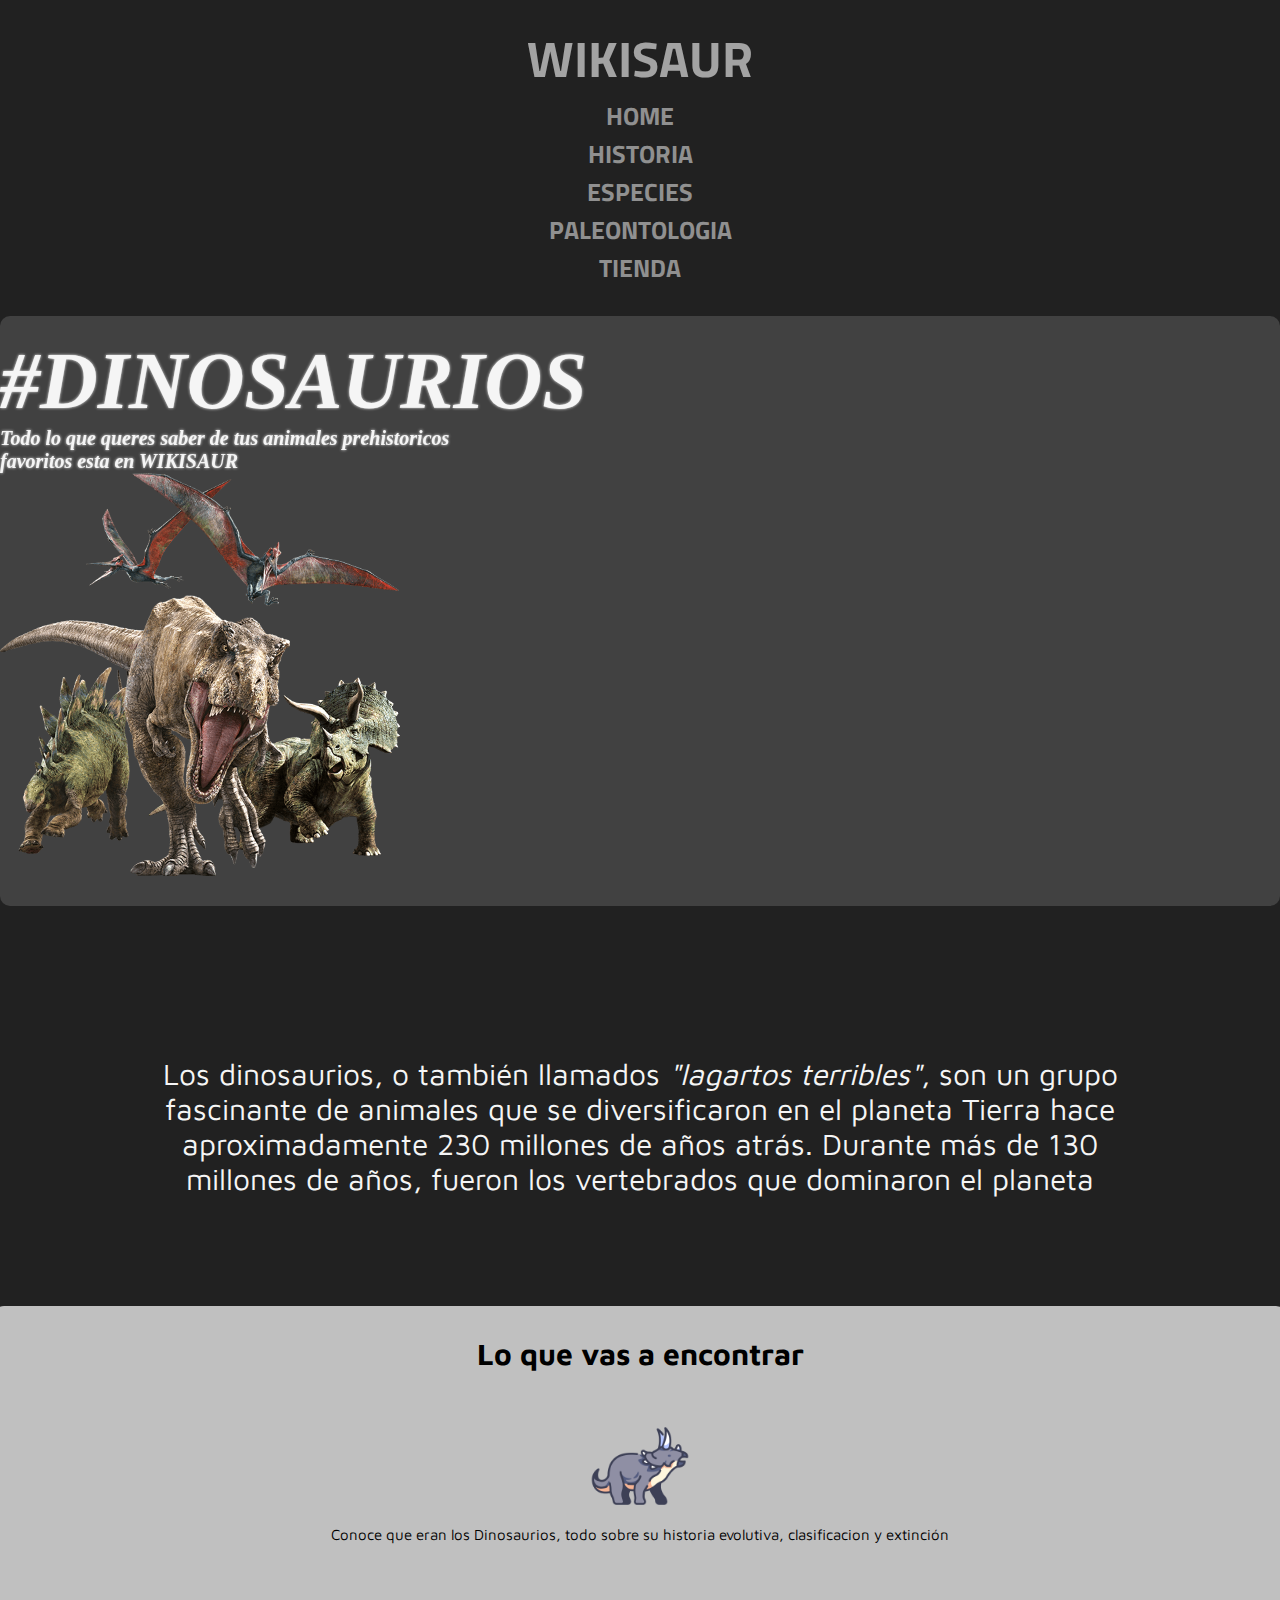
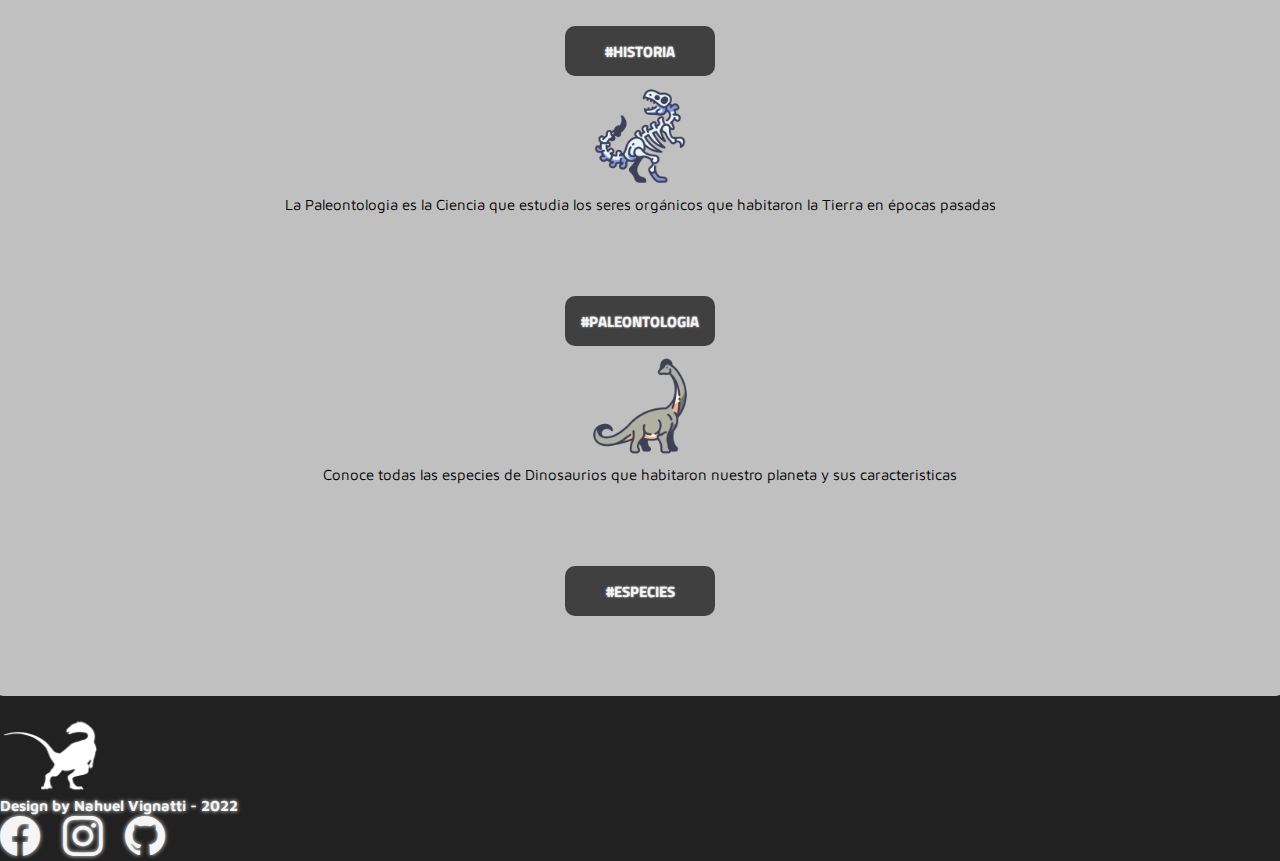
<file: index.html>
<!-- =====================================================================
                                    IMPORTANTE
Este archivo html fue creado para el final de desarrollo web, y lo ensamble para
el proyecto final de JS. Este archivo no cuenta con ninguna implementacion de JS, el archivo que
tiene toda la implementaciond e JS es tienda.html y las respectivas carpetas de JS y su archivo de
css. Existen 2 archivos de css, stylejs.css es el que use para dar formato a las cosas que cree
para el tp final de JS
========================================================================-->
<!DOCTYPE html>
<html lang="en">

<head>
  <meta charset="UTF-8" />
  <meta http-equiv="X-UA-Compatible" content="IE=edge" />
  <meta name="viewport" content="width=device-width, initial-scale=1.0" />
  <meta name="description"
    content="Wikisaur Home, sitio completamente dedicado a los dinosaurios, encontraras su historia, tipos de dinosaurios, paleontologia y peliculas." />
  <meta name="keywords"
    content="WIKI, DINOSAURIOS, DINOSAUR, WIKIPEDIA, JURASSIC, PARK, PREHISTORICO, PREHISTORIC, REX, TRICERATOPS, PALEONTOLOGIA, PELICULAS" />
  <link rel="icon" href="./multimedia/img/logosmall.png" />

  <link href="https://cdn.jsdelivr.net/npm/bootstrap@5.2.0-beta1/dist/css/bootstrap.min.css" rel="stylesheet"
    integrity="sha384-0evHe/X+R7YkIZDRvuzKMRqM+OrBnVFBL6DOitfPri4tjfHxaWutUpFmBp4vmVor" crossorigin="anonymous" />
  <link rel="stylesheet" href="https://cdn.jsdelivr.net/npm/bootstrap-icons@1.8.3/font/bootstrap-icons.css" />
  <link href="https://unpkg.com/aos@2.3.1/dist/aos.css" rel="stylesheet" />
  <link rel="stylesheet" href="./css/style.css" />
  <title>Wikisaur | Home</title>
</head>

<body>
  <header>
    <nav class="barra container">
      <ul class="barra__lista">
        <div class="row mb-3 justify-content-center">
          <li class="col-6 col-lg-3">
            <h1 class="barra__lista__logo">wikisaur</h1>
          </li>
        </div>
        <div class="row justify-content-center mt-5">
          <li class="col-4 col-lg-2 fs-lg-3 fs-6 mt-3">
            <a href="./index.html" class="barra__lista__links">Home</a>
          </li>
          <li class="col-4 col-lg-2 fs-lg-3 fs-6 mt-3">
            <a href="./views/history.html" class="barra__lista__links">Historia</a>
          </li>

          <li class="col-4 col-lg-2 fs-lg-3 fs-6 mt-3">
            <a href="./views/dinosaurs.html" class="barra__lista__links">Especies</a>
          </li>
          <li class="col-5 col-lg-3 fs-lg-3 fs-6 mt-3">
            <a href="./views/paleontology.html" class="barra__lista__links">Paleontologia</a>
          </li>
          <li class="col-5 col-lg-2 fs-lg-3 fs-6 mt-3">
            <a href="./views/tienda.html" class="barra__lista__links">Tienda</a>
          </li>
        </div>
      </ul>
    </nav>
  </header>
  <main>
    <section class="intro">
      <div
        class="container d-flex flex-column flex-lg-row justify-content-center align-content-center align-items-center">
        <div class="intro__parrafo" data-aos="fade-right" data-aos-duration="2000" data-aos-delay="300">
          <h1 class="intro__parrafo__titulo">#DINOSAURIOS</h1>
          <h3 class="intro__parrafo__subtitulo">
            Todo lo que queres saber de tus animales prehistoricos
          </h3>
          <h3 class="intro__parrafo__subtitulo">
            favoritos esta en WIKISAUR
          </h3>
        </div>
        <img src="./multimedia/img/intro1.png" alt="dinosaurios inicio wiki" class="intro__img" />
      </div>
    </section>
    <section class="definicion">
      <p class="definicion__texto">
        Los dinosaurios, o también llamados <em>"lagartos terribles"</em>, son
        un grupo fascinante de animales que se diversificaron en el planeta
        Tierra hace aproximadamente 230 millones de años atrás. Durante más de
        130 millones de años, fueron los vertebrados que dominaron el planeta
      </p>
    </section>
    <section class="secciones container">
      <h3 class="secciones__titulo">Lo que vas a encontrar</h3>
      <div class="row justify-content-lg-between justify-content-center">
        <!-- manejo los articles con el grid de boostrap -->
        <article class="secciones__articulo col-10 col-sm-8 col-md-5 col-lg-3">
          <img class="secciones__articulo__img" src="./multimedia/img/icons1.png" alt="seccion historia dinosaurios" />
          <p class="secciones__articulo__descrpcion">
            Conoce que eran los Dinosaurios, todo sobre su historia evolutiva,
            clasificacion y extinción
          </p>
          <a href="./views/history.html">
            <button class="secciones__articulo__boton">#Historia</button>
          </a>
        </article>
        <article class="secciones__articulo col-10 col-sm-8 col-md-5 col-lg-3">
          <img class="secciones__articulo__img" src="./multimedia/img/icons2.png"
            alt="seccion especies de dinosaurios" />
          <p class="secciones__articulo__descrpcion">
            La Paleontologia es la Ciencia que estudia los seres orgánicos que
            habitaron la Tierra en épocas pasadas
          </p>
          <a href="./views/paleontology.html">
            <button class="secciones__articulo__boton">#Paleontologia</button>
          </a>
        </article>
        <article class="secciones__articulo col-10 col-sm-8 col-md-5 col-lg-3">
          <img class="secciones__articulo__img" src="./multimedia/img/icons3.png" alt="seccion paleontologia" />
          <p class="secciones__articulo__descrpcion">
            Conoce todas las especies de Dinosaurios que habitaron nuestro
            planeta y sus caracteristicas
          </p>
          <a href="./views/dinosaurs.html">
            <button class="secciones__articulo__boton">#Especies</button>
          </a>
        </article>
      </div>
    </section>
  </main>
  <footer class="pie row align-items-center">
    <div class="col-12 col-md-4 d-flex justify-content-md-start justify-content-center mt-3">
      <a href="index.html">
        <img src="./multimedia/img/logosmall.png" alt="Logo de wikisaur" class="pie__logo" />
      </a>
    </div>
    <div class="col-12 col-md-4 d-flex justify-content-center justify-content-center mt-3">
      <h6 class="pie__firma">Design by Nahuel Vignatti - 2022</h6>
    </div>
    <div class="col-12 col-md-4 d-flex justify-content-md-end justify-content-center mt-3">
      <section class="pie__social">
        <a href="http://www.facebook.com"><i class="bi bi-facebook pie__social__icon"></i></a>
        <a href="http://www.instagram.com"><i class="bi bi-instagram pie__social__icon"></i></a>
        <a href="https://github.com/nahuel-vignatti/proyecto_final_wikisaur"><i
            class="bi bi-github pie__social__icon"></i></a>
      </section>
    </div>
  </footer>
  <script src="https://unpkg.com/aos@2.3.1/dist/aos.js"></script>
  <script>
    AOS.init();
  </script>
  <script src="https://cdn.jsdelivr.net/npm/bootstrap@5.2.0-beta1/dist/js/bootstrap.bundle.min.js"
    integrity="sha384-pprn3073KE6tl6bjs2QrFaJGz5/SUsLqktiwsUTF55Jfv3qYSDhgCecCxMW52nD2"
    crossorigin="anonymous"></script>
</body>

</html>
</file>
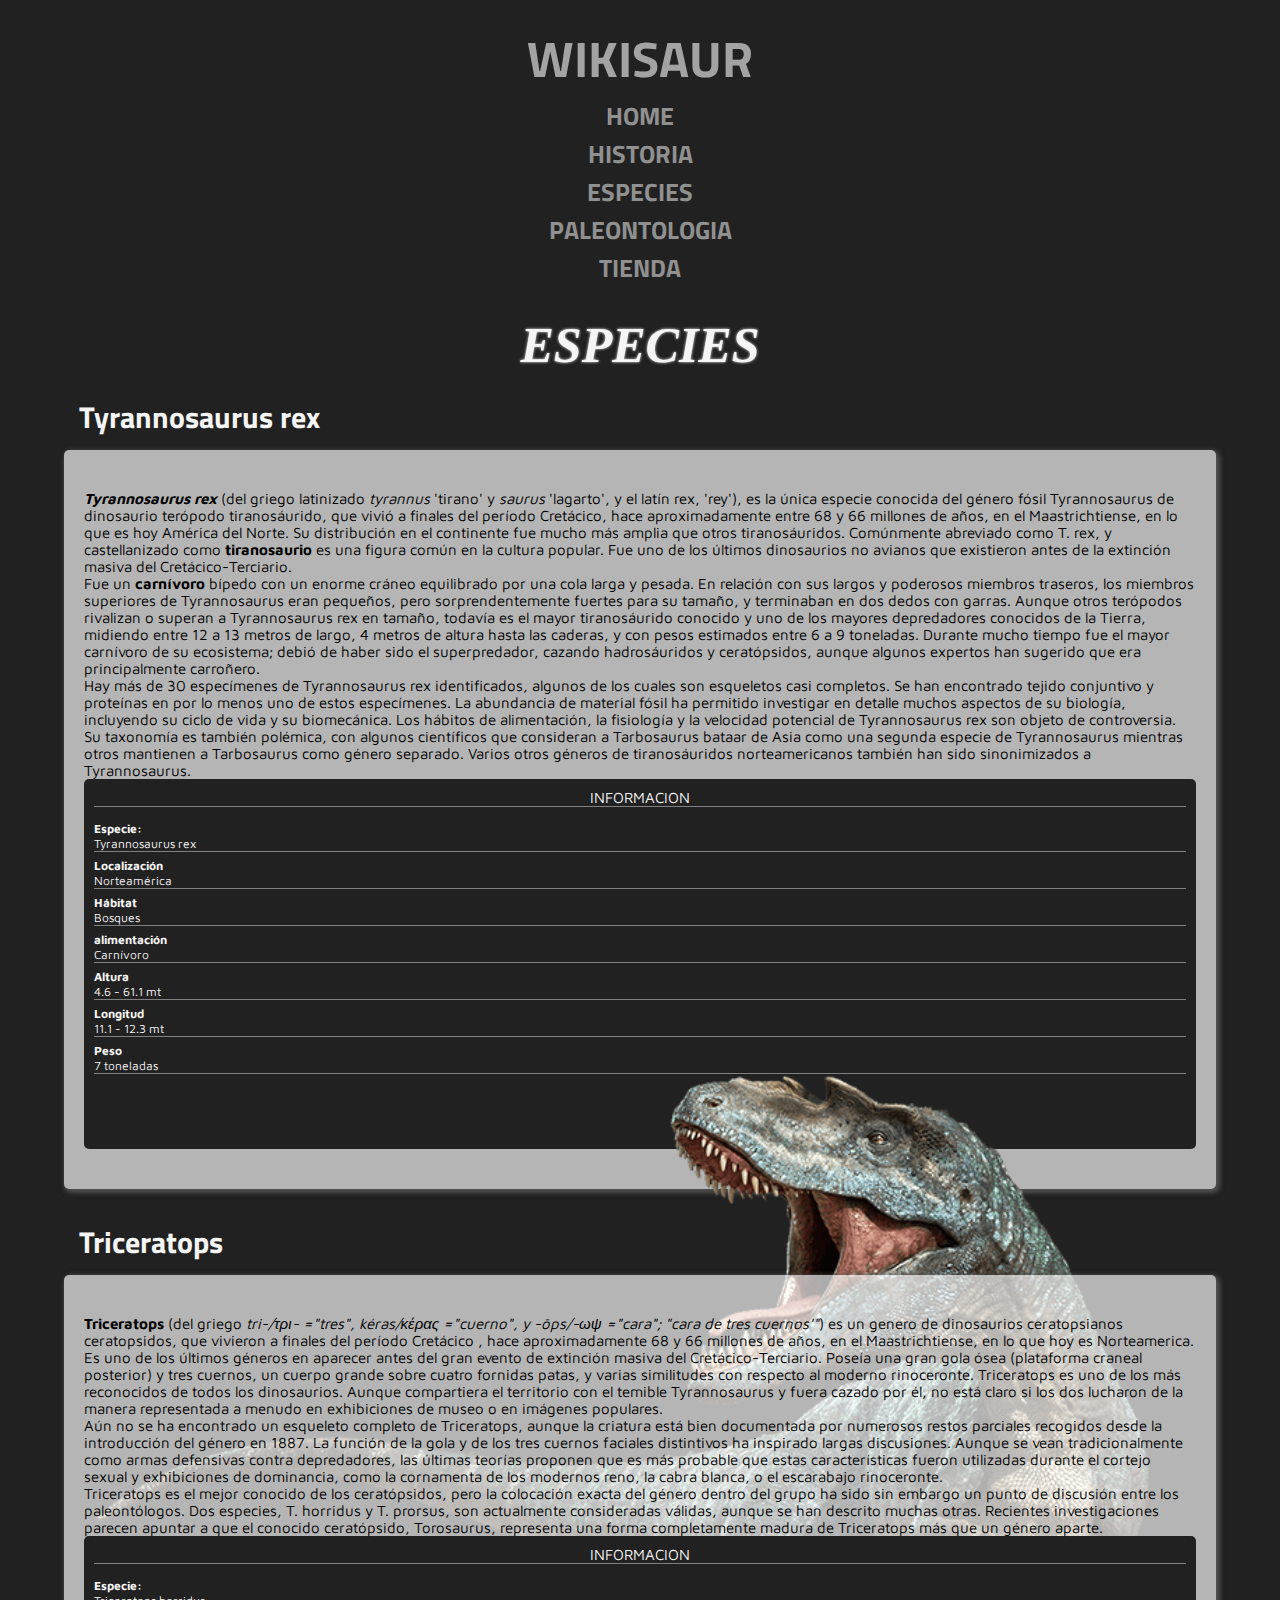
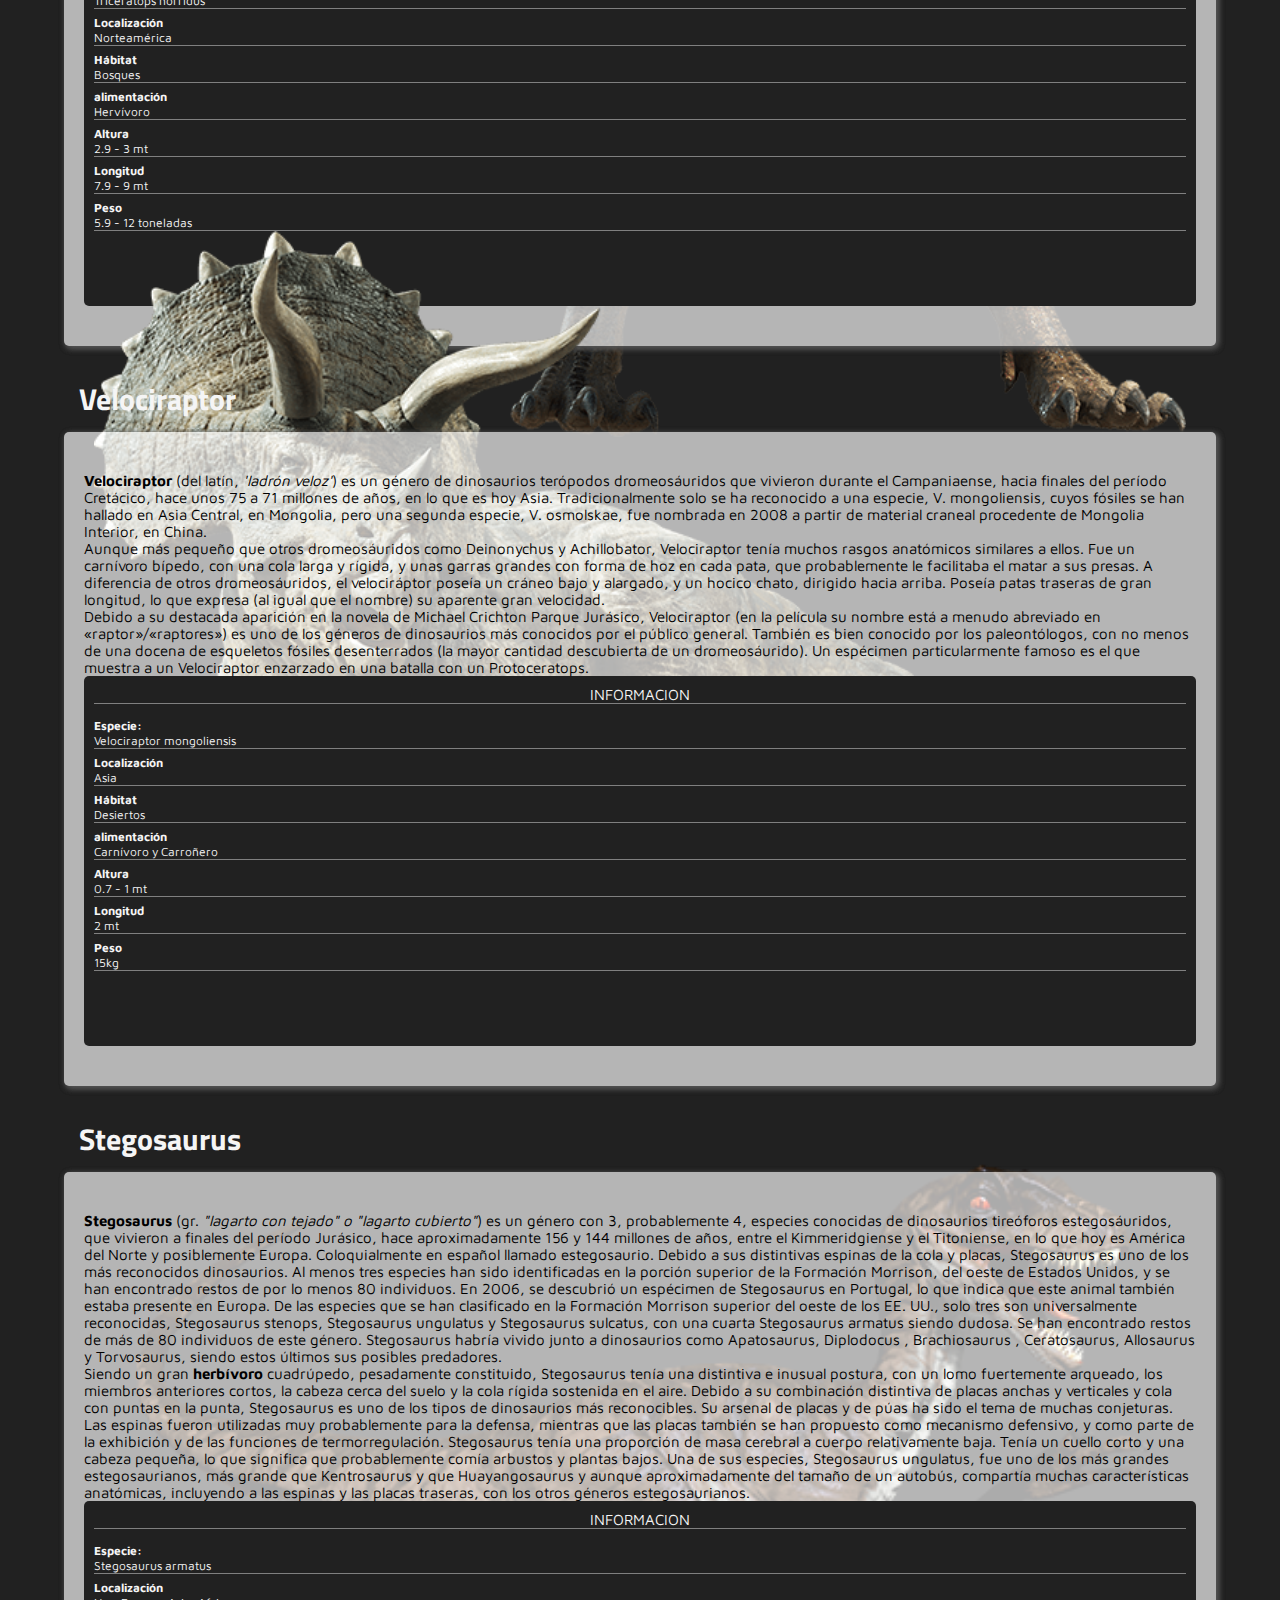
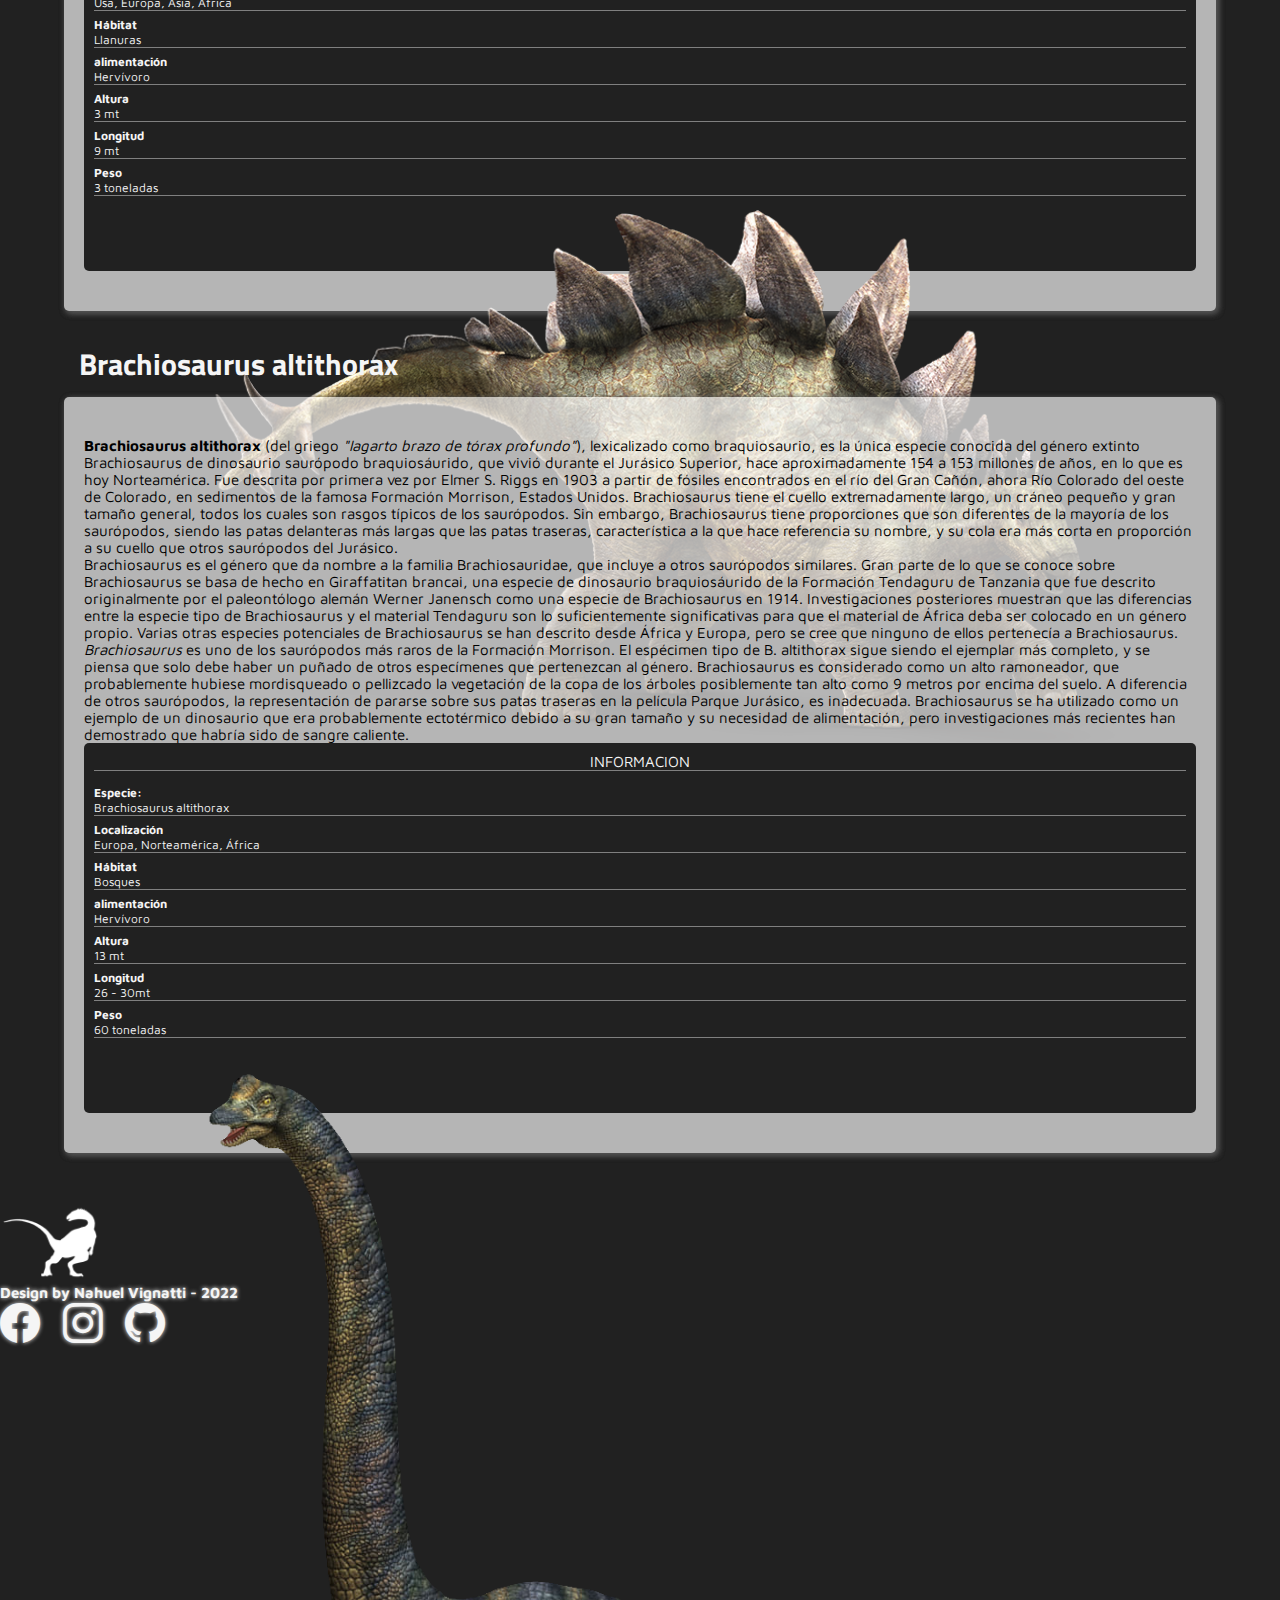
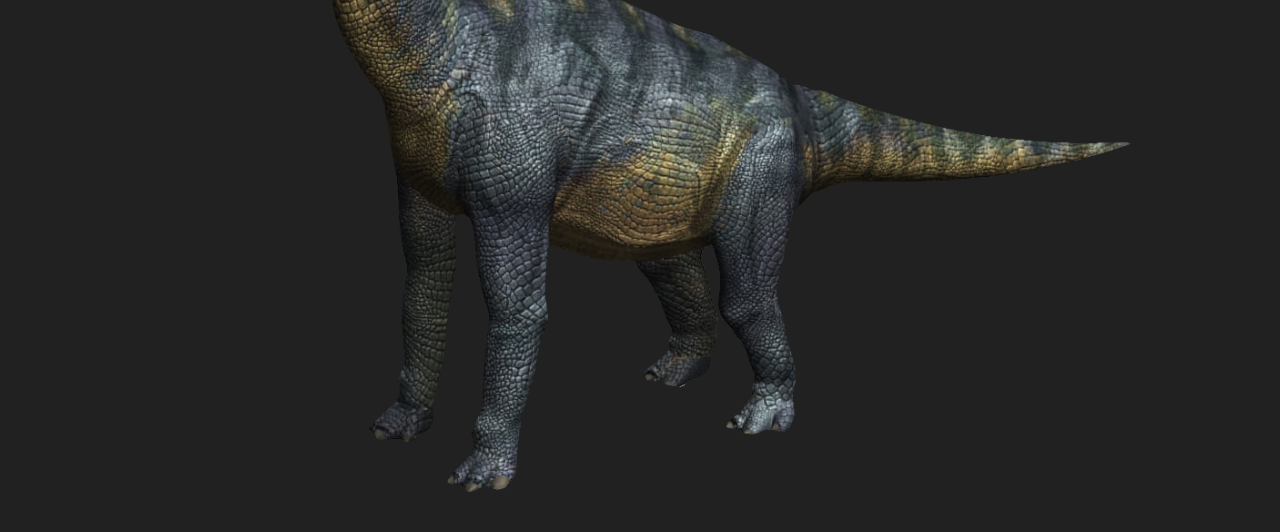
<file: views/dinosaurs.html>
<!-- =====================================================================
                                    IMPORTANTE
Este archivo html fue creado para el final de desarrollo web, y lo ensamble para
el proyecto final de JS. Este archivo no cuenta con ninguna implementacion de JS, el archivo que
tiene toda la implementaciond e JS es tienda.html y las respectivas carpetas de JS y su archivo de
css. Existen 2 archivos de css, stylejs.css es el que use para dar formato a las cosas que cree
para el tp final de JS
========================================================================-->
<!DOCTYPE html>
<html lang="en">
  <head>
    <meta charset="UTF-8" />
    <meta http-equiv="X-UA-Compatible" content="IE=edge" />
    <meta name="viewport" content="width=device-width, initial-scale=1.0" />
    <meta
      name="description"
      content="Wikisaur tipos de dinosaurios, todos los tipos de dinosaurios que existieron en la prehistoria"
    />
    <meta
      name="keywords"
      content="WIKI, DINOSAURIOS, DINOSAUR, WIKIPEDIA, JURASSIC, PARK, PREHISTORICO, PREHISTORIC, REX, TRICERATOPS, PALEONTOLOGIA, PELICULAS"
    />
    <title>Wikisaur | Dinosaurios</title>

    <link rel="icon" href="../multimedia/img/logosmall.png" />

    <link
      href="https://cdn.jsdelivr.net/npm/bootstrap@5.2.0-beta1/dist/css/bootstrap.min.css"
      rel="stylesheet"
      integrity="sha384-0evHe/X+R7YkIZDRvuzKMRqM+OrBnVFBL6DOitfPri4tjfHxaWutUpFmBp4vmVor"
      crossorigin="anonymous"
    />
    <link
      rel="stylesheet"
      href="https://cdn.jsdelivr.net/npm/bootstrap-icons@1.8.3/font/bootstrap-icons.css"
    />

    <link rel="stylesheet" href="../css/style.css" />
  </head>
  <body>
    <header>
      <nav class="barra container">
        <ul class="barra__lista">
          <div class="row mb-3 justify-content-center">
            <li class="col-6 col-lg-3">
              <h1 class="barra__lista__logo">wikisaur</h1>
            </li>
          </div>
          <div class="row justify-content-center mt-5">
            <li class="col-4 col-lg-2 fs-lg-3 fs-6 mt-3">
              <a href="../index.html" class="barra__lista__links">Home</a>
            </li>
            <li class="col-4 col-lg-2 fs-lg-3 fs-6 mt-3">
              <a href="./history.html" class="barra__lista__links">Historia</a>
            </li>

            <li class="col-4 col-lg-2 fs-lg-3 fs-6 mt-3">
              <a href="./dinosaurs.html" class="barra__lista__links"
                >Especies</a
              >
            </li>
            <li class="col-5 col-lg-3 fs-lg-3 fs-6 mt-3">
              <a href="./paleontology.html" class="barra__lista__links"
                >Paleontologia</a
              >
            </li>
            <li class="col-5 col-lg-2 fs-lg-3 fs-6 mt-3">
              <a href="./Tienda.html" class="barra__lista__links">Tienda</a>
            </li>
          </div>
        </ul>
      </nav>
    </header>
    <main>
      <h2 class="dinosaurios__titulo">ESPECIES</h2>
      <section class="especie">
        <h2 class="especie__titulo">Tyrannosaurus rex</h2>
        <article class="especie__data row justify-content-center">
          <div class="especie__data__info col-12 col-md-7">
            <p class="especie__data__info__parrafo">
              <em><b>Tyrannosaurus rex</b></em> (del griego latinizado
              <em>tyrannus</em> 'tirano' y <em>saurus</em> 'lagarto', y el latín
              rex, 'rey'), es la única especie conocida del género fósil
              Tyrannosaurus de dinosaurio terópodo tiranosáurido, que vivió a
              finales del período Cretácico, hace aproximadamente entre 68 y 66
              millones de años, en el Maastrichtiense, en lo que es hoy América
              del Norte. Su distribución en el continente fue mucho más amplia
              que otros tiranosáuridos. Comúnmente abreviado como T. rex, y
              castellanizado como <strong>tiranosaurio</strong> es una figura
              común en la cultura popular. Fue uno de los últimos dinosaurios no
              avianos que existieron antes de la extinción masiva del
              Cretácico-Terciario.
            </p>
            <p class="especie__data__info__parrafo">
              Fue un <strong>carnívoro</strong> bípedo con un enorme cráneo
              equilibrado por una cola larga y pesada. En relación con sus
              largos y poderosos miembros traseros, los miembros superiores de
              Tyrannosaurus eran pequeños, pero sorprendentemente fuertes para
              su tamaño, y terminaban en dos dedos con garras. Aunque otros
              terópodos rivalizan o superan a Tyrannosaurus rex en tamaño,
              todavía es el mayor tiranosáurido conocido y uno de los mayores
              depredadores conocidos de la Tierra, midiendo entre 12 a 13 metros
              de largo, 4 metros de altura hasta las caderas, y con pesos
              estimados entre 6 a 9 toneladas. Durante mucho tiempo fue el mayor
              carnívoro de su ecosistema; debió de haber sido el superpredador,
              cazando hadrosáuridos y ceratópsidos, aunque algunos expertos han
              sugerido que era principalmente carroñero.
            </p>
            <p class="especie__data__info__parrafo">
              Hay más de 30 especímenes de Tyrannosaurus rex identificados,
              algunos de los cuales son esqueletos casi completos. Se han
              encontrado tejido conjuntivo y proteínas en por lo menos uno de
              estos especímenes. La abundancia de material fósil ha permitido
              investigar en detalle muchos aspectos de su biología, incluyendo
              su ciclo de vida y su biomecánica. Los hábitos de alimentación, la
              fisiología y la velocidad potencial de Tyrannosaurus rex son
              objeto de controversia. Su taxonomía es también polémica, con
              algunos científicos que consideran a Tarbosaurus bataar de Asia
              como una segunda especie de Tyrannosaurus mientras otros mantienen
              a Tarbosaurus como género separado. Varios otros géneros de
              tiranosáuridos norteamericanos también han sido sinonimizados a
              Tyrannosaurus.
            </p>
          </div>
          <!-- genero una tabla de manera manual utilizando grid de boostrap -->
          <div class="especie__data__tabla col-12 col-md-5">
            <div class="row justify-content-center">
              <div class="col-12 especie__data__tabla__titulo">INFORMACION</div>
            </div>
            <div class="row align-content-center align-items-center">
              <div class="col-7 col-md-7">
                <div class="row especie__data__tabla__fila">
                  <div class="col-6">
                    <p class="especie__data__tabla__fila__propiedad">
                      Especie:
                    </p>
                  </div>
                  <div class="col-6">
                    <p class="especie__data__tabla__fila__info">
                      Tyrannosaurus rex
                    </p>
                  </div>
                </div>
                <div class="row especie__data__tabla__fila">
                  <div class="col-6">
                    <p class="especie__data__tabla__fila__propiedad">
                      Localización
                    </p>
                  </div>
                  <div class="col-6">
                    <p class="especie__data__tabla__fila__info">Norteamérica</p>
                  </div>
                </div>
                <div class="row especie__data__tabla__fila">
                  <div class="col-6">
                    <p class="especie__data__tabla__fila__propiedad">Hábitat</p>
                  </div>
                  <div class="col-6">
                    <p class="especie__data__tabla__fila__info">Bosques</p>
                  </div>
                </div>
                <div class="row especie__data__tabla__fila">
                  <div class="col-6">
                    <p class="especie__data__tabla__fila__propiedad">
                      alimentación
                    </p>
                  </div>
                  <div class="col-6">
                    <p class="especie__data__tabla__fila__info">Carnívoro</p>
                  </div>
                </div>
                <div class="row especie__data__tabla__fila">
                  <div class="col-6">
                    <p class="especie__data__tabla__fila__propiedad">Altura</p>
                  </div>
                  <div class="col-6">
                    <p class="especie__data__tabla__fila__info">
                      4.6 - 61.1 mt
                    </p>
                  </div>
                </div>
                <div class="row especie__data__tabla__fila">
                  <div class="col-6">
                    <p class="especie__data__tabla__fila__propiedad">
                      Longitud
                    </p>
                  </div>
                  <div class="col-6">
                    <p class="especie__data__tabla__fila__info">
                      11.1 - 12.3 mt
                    </p>
                  </div>
                </div>
                <div class="row especie__data__tabla__fila">
                  <div class="col-6">
                    <p class="especie__data__tabla__fila__propiedad">Peso</p>
                  </div>
                  <div class="col-6">
                    <p class="especie__data__tabla__fila__info">7 toneladas</p>
                  </div>
                </div>
              </div>
              <div class="col-5 col-md-5">
                <img
                  src="../multimedia/img/tiranosaurio.png"
                  alt="tiranosaurio rex"
                  class="especie__data__tabla__imagen"
                />
              </div>
            </div>
          </div>
        </article>
      </section>
      <section class="especie">
        <h2 class="especie__titulo">Triceratops</h2>
        <article class="especie__data row justify-content-center">
          <div class="especie__data__info col-12 col-md-7">
            <p class="especie__data__info__parrafo">
              <b>Triceratops</b> (del griego
              <em
                >tri-/τρι- ="tres", kéras/κέρας ="cuerno", y -ōps/-ωψ ="cara";
                "cara de tres cuernos'"</em
              >) es un genero de dinosaurios ceratopsianos ceratopsidos, que
              vivieron a finales del período Cretácico , hace aproximadamente 68
              y 66 millones de años, en el Maastrichtiense, en lo que hoy es
              Norteamerica. Es uno de los últimos géneros en aparecer antes del
              gran evento de extinción masiva del Cretácico-Terciario. Poseía
              una gran gola ósea (plataforma craneal posterior) y tres cuernos,
              un cuerpo grande sobre cuatro fornidas patas, y varias similitudes
              con respecto al moderno rinoceronte. Triceratops es uno de los más
              reconocidos de todos los dinosaurios. Aunque compartiera el
              territorio con el temible Tyrannosaurus y fuera cazado por él, no
              está claro si los dos lucharon de la manera representada a menudo
              en exhibiciones de museo o en imágenes populares.
            </p>
            <p class="especie__data__info__parrafo">
              Aún no se ha encontrado un esqueleto completo de Triceratops,
              aunque la criatura está bien documentada por numerosos restos
              parciales recogidos desde la introducción del género en 1887. La
              función de la gola y de los tres cuernos faciales distintivos ha
              inspirado largas discusiones. Aunque se vean tradicionalmente como
              armas defensivas contra depredadores, las últimas teorías proponen
              que es más probable que estas características fueron utilizadas
              durante el cortejo sexual y exhibiciones de dominancia, como la
              cornamenta de los modernos reno, la cabra blanca, o el escarabajo
              rinoceronte.
            </p>
            <p class="especie__data__info__parrafo">
              Triceratops es el mejor conocido de los ceratópsidos, pero la
              colocación exacta del género dentro del grupo ha sido sin embargo
              un punto de discusión entre los paleontólogos. Dos especies, T.
              horridus y T. prorsus, son actualmente consideradas válidas,
              aunque se han descrito muchas otras. Recientes investigaciones
              parecen apuntar a que el conocido ceratópsido, Torosaurus,
              representa una forma completamente madura de Triceratops más que
              un género aparte.
            </p>
          </div>
          <div class="especie__data__tabla col-12 col-md-5">
            <div class="row justify-content-center">
              <div class="col-12 especie__data__tabla__titulo">INFORMACION</div>
            </div>
            <div class="row align-content-center align-items-center">
              <div class="col-7 col-md-7">
                <div class="row especie__data__tabla__fila">
                  <div class="col-6">
                    <p class="especie__data__tabla__fila__propiedad">
                      Especie:
                    </p>
                  </div>
                  <div class="col-6">
                    <p class="especie__data__tabla__fila__info">
                      Triceratops horridus
                    </p>
                  </div>
                </div>
                <div class="row especie__data__tabla__fila">
                  <div class="col-6">
                    <p class="especie__data__tabla__fila__propiedad">
                      Localización
                    </p>
                  </div>
                  <div class="col-6">
                    <p class="especie__data__tabla__fila__info">Norteamérica</p>
                  </div>
                </div>
                <div class="row especie__data__tabla__fila">
                  <div class="col-6">
                    <p class="especie__data__tabla__fila__propiedad">Hábitat</p>
                  </div>
                  <div class="col-6">
                    <p class="especie__data__tabla__fila__info">Bosques</p>
                  </div>
                </div>
                <div class="row especie__data__tabla__fila">
                  <div class="col-6">
                    <p class="especie__data__tabla__fila__propiedad">
                      alimentación
                    </p>
                  </div>
                  <div class="col-6">
                    <p class="especie__data__tabla__fila__info">Hervívoro</p>
                  </div>
                </div>
                <div class="row especie__data__tabla__fila">
                  <div class="col-6">
                    <p class="especie__data__tabla__fila__propiedad">Altura</p>
                  </div>
                  <div class="col-6">
                    <p class="especie__data__tabla__fila__info">2.9 - 3 mt</p>
                  </div>
                </div>
                <div class="row especie__data__tabla__fila">
                  <div class="col-6">
                    <p class="especie__data__tabla__fila__propiedad">
                      Longitud
                    </p>
                  </div>
                  <div class="col-6">
                    <p class="especie__data__tabla__fila__info">7.9 - 9 mt</p>
                  </div>
                </div>
                <div class="row especie__data__tabla__fila">
                  <div class="col-6">
                    <p class="especie__data__tabla__fila__propiedad">Peso</p>
                  </div>
                  <div class="col-6">
                    <p class="especie__data__tabla__fila__info">
                      5.9 - 12 toneladas
                    </p>
                  </div>
                </div>
              </div>
              <div class="col-5 col-md-5">
                <img
                  src="../multimedia/img/triceratops.png"
                  alt="tiranosaurio rex"
                  class="especie__data__tabla__imagen"
                />
              </div>
            </div>
          </div>
        </article>
      </section>
      <section class="especie">
        <h2 class="especie__titulo">Velociraptor</h2>
        <article class="especie__data row justify-content-center">
          <div class="especie__data__info col-12 col-md-7">
            <p class="especie__data__info__parrafo">
              <b>Velociraptor</b> (del latín, <em>'ladrón veloz'</em>) es un
              género de dinosaurios terópodos dromeosáuridos que vivieron
              durante el Campaniaense, hacia finales del período Cretácico, hace
              unos 75 a 71 millones de años, en lo que es hoy Asia.
              Tradicionalmente solo se ha reconocido a una especie, V.
              mongoliensis, cuyos fósiles se han hallado en Asia Central, en
              Mongolia, pero una segunda especie, V. osmolskae, fue nombrada en
              2008 a partir de material craneal procedente de Mongolia Interior,
              en China.
            </p>
            <p class="especie__data__info__parrafo">
              Aunque más pequeño que otros dromeosáuridos como Deinonychus y
              Achillobator, Velociraptor tenía muchos rasgos anatómicos
              similares a ellos. Fue un carnívoro bípedo, con una cola larga y
              rígida, y unas garras grandes con forma de hoz en cada pata, que
              probablemente le facilitaba el matar a sus presas. A diferencia de
              otros dromeosáuridos, el velociráptor poseía un cráneo bajo y
              alargado, y un hocico chato, dirigido hacia arriba. Poseía patas
              traseras de gran longitud, lo que expresa (al igual que el nombre)
              su aparente gran velocidad.
            </p>
            <p class="especie__data__info__parrafo">
              Debido a su destacada aparición en la novela de Michael Crichton
              Parque Jurásico, Velociraptor (en la película su nombre está a
              menudo abreviado en «raptor»/«raptores») es uno de los géneros de
              dinosaurios más conocidos por el público general. También es bien
              conocido por los paleontólogos, con no menos de una docena de
              esqueletos fósiles desenterrados (la mayor cantidad descubierta de
              un dromeosáurido). Un espécimen particularmente famoso es el que
              muestra a un Velociraptor enzarzado en una batalla con un
              Protoceratops.
            </p>
          </div>
          <div class="especie__data__tabla col-12 col-md-5">
            <div class="row justify-content-center">
              <div class="col-12 especie__data__tabla__titulo">INFORMACION</div>
            </div>
            <div class="row align-content-center align-items-center">
              <div class="col-7 col-md-7">
                <div class="row especie__data__tabla__fila">
                  <div class="col-6">
                    <p class="especie__data__tabla__fila__propiedad">
                      Especie:
                    </p>
                  </div>
                  <div class="col-6">
                    <p class="especie__data__tabla__fila__info">
                      Velociraptor mongoliensis
                    </p>
                  </div>
                </div>
                <div class="row especie__data__tabla__fila">
                  <div class="col-6">
                    <p class="especie__data__tabla__fila__propiedad">
                      Localización
                    </p>
                  </div>
                  <div class="col-6">
                    <p class="especie__data__tabla__fila__info">Asia</p>
                  </div>
                </div>
                <div class="row especie__data__tabla__fila">
                  <div class="col-6">
                    <p class="especie__data__tabla__fila__propiedad">Hábitat</p>
                  </div>
                  <div class="col-6">
                    <p class="especie__data__tabla__fila__info">Desiertos</p>
                  </div>
                </div>
                <div class="row especie__data__tabla__fila">
                  <div class="col-6">
                    <p class="especie__data__tabla__fila__propiedad">
                      alimentación
                    </p>
                  </div>
                  <div class="col-6">
                    <p class="especie__data__tabla__fila__info">
                      Carnívoro y Carroñero
                    </p>
                  </div>
                </div>
                <div class="row especie__data__tabla__fila">
                  <div class="col-6">
                    <p class="especie__data__tabla__fila__propiedad">Altura</p>
                  </div>
                  <div class="col-6">
                    <p class="especie__data__tabla__fila__info">0.7 - 1 mt</p>
                  </div>
                </div>
                <div class="row especie__data__tabla__fila">
                  <div class="col-6">
                    <p class="especie__data__tabla__fila__propiedad">
                      Longitud
                    </p>
                  </div>
                  <div class="col-6">
                    <p class="especie__data__tabla__fila__info">2 mt</p>
                  </div>
                </div>
                <div class="row especie__data__tabla__fila">
                  <div class="col-6">
                    <p class="especie__data__tabla__fila__propiedad">Peso</p>
                  </div>
                  <div class="col-6">
                    <p class="especie__data__tabla__fila__info">15kg</p>
                  </div>
                </div>
              </div>
              <div class="col-5 col-md-5">
                <img
                  src="../multimedia/img/velociraptor.png"
                  alt="tiranosaurio rex"
                  class="especie__data__tabla__imagen"
                />
              </div>
            </div>
          </div>
        </article>
      </section>
      <section class="especie">
        <h2 class="especie__titulo">Stegosaurus</h2>
        <article class="especie__data row justify-content-center">
          <div class="especie__data__info col-12 col-md-7">
            <p class="especie__data__info__parrafo">
              <b>Stegosaurus</b> (gr.
              <em>"lagarto con tejado" o "lagarto cubierto"</em>) es un género
              con 3, probablemente 4, especies conocidas de dinosaurios
              tireóforos estegosáuridos, que vivieron a finales del período
              Jurásico, hace aproximadamente 156 y 144 millones de años, entre
              el Kimmeridgiense y el Titoniense, en lo que hoy es América del
              Norte y posiblemente Europa. Coloquialmente en español llamado
              estegosaurio. Debido a sus distintivas espinas de la cola y
              placas, Stegosaurus es uno de los más reconocidos dinosaurios. Al
              menos tres especies han sido identificadas en la porción superior
              de la Formación Morrison, del oeste de Estados Unidos, y se han
              encontrado restos de por lo menos 80 individuos. En 2006, se
              descubrió un espécimen de Stegosaurus en Portugal, lo que indica
              que este animal también estaba presente en Europa. De las especies
              que se han clasificado en la Formación Morrison superior del oeste
              de los EE. UU., solo tres son universalmente reconocidas,
              Stegosaurus stenops, Stegosaurus ungulatus y Stegosaurus sulcatus,
              con una cuarta Stegosaurus armatus siendo dudosa. Se han
              encontrado restos de más de 80 individuos de este género.
              Stegosaurus habría vivido junto a dinosaurios como Apatosaurus,
              Diplodocus , Brachiosaurus , Ceratosaurus, Allosaurus y
              Torvosaurus, siendo estos últimos sus posibles predadores.
            </p>
            <p class="especie__data__info__parrafo">
              Siendo un gran <b>herbívoro</b> cuadrúpedo, pesadamente
              constituido, Stegosaurus tenía una distintiva e inusual postura,
              con un lomo fuertemente arqueado, los miembros anteriores cortos,
              la cabeza cerca del suelo y la cola rígida sostenida en el aire.
              Debido a su combinación distintiva de placas anchas y verticales y
              cola con puntas en la punta, Stegosaurus es uno de los tipos de
              dinosaurios más reconocibles. Su arsenal de placas y de púas ha
              sido el tema de muchas conjeturas. Las espinas fueron utilizadas
              muy probablemente para la defensa, mientras que las placas también
              se han propuesto como mecanismo defensivo, y como parte de la
              exhibición y de las funciones de termorregulación. Stegosaurus
              tenía una proporción de masa cerebral a cuerpo relativamente baja.
              Tenía un cuello corto y una cabeza pequeña, lo que significa que
              probablemente comía arbustos y plantas bajos. Una de sus especies,
              Stegosaurus ungulatus, fue uno de los más grandes estegosaurianos,
              más grande que Kentrosaurus y que Huayangosaurus y aunque
              aproximadamente del tamaño de un autobús, compartía muchas
              características anatómicas, incluyendo a las espinas y las placas
              traseras, con los otros géneros estegosaurianos.
            </p>
          </div>
          <div class="especie__data__tabla col-12 col-md-5">
            <div class="row justify-content-center">
              <div class="col-12 especie__data__tabla__titulo">INFORMACION</div>
            </div>
            <div class="row align-content-center align-items-center">
              <div class="col-7 col-md-7">
                <div class="row especie__data__tabla__fila">
                  <div class="col-6">
                    <p class="especie__data__tabla__fila__propiedad">
                      Especie:
                    </p>
                  </div>
                  <div class="col-6">
                    <p class="especie__data__tabla__fila__info">
                      Stegosaurus armatus
                    </p>
                  </div>
                </div>
                <div class="row especie__data__tabla__fila">
                  <div class="col-6">
                    <p class="especie__data__tabla__fila__propiedad">
                      Localización
                    </p>
                  </div>
                  <div class="col-6">
                    <p class="especie__data__tabla__fila__info">
                      Usa, Europa, Asia, Africa
                    </p>
                  </div>
                </div>
                <div class="row especie__data__tabla__fila">
                  <div class="col-6">
                    <p class="especie__data__tabla__fila__propiedad">Hábitat</p>
                  </div>
                  <div class="col-6">
                    <p class="especie__data__tabla__fila__info">Llanuras</p>
                  </div>
                </div>
                <div class="row especie__data__tabla__fila">
                  <div class="col-6">
                    <p class="especie__data__tabla__fila__propiedad">
                      alimentación
                    </p>
                  </div>
                  <div class="col-6">
                    <p class="especie__data__tabla__fila__info">Hervívoro</p>
                  </div>
                </div>
                <div class="row especie__data__tabla__fila">
                  <div class="col-6">
                    <p class="especie__data__tabla__fila__propiedad">Altura</p>
                  </div>
                  <div class="col-6">
                    <p class="especie__data__tabla__fila__info">3 mt</p>
                  </div>
                </div>
                <div class="row especie__data__tabla__fila">
                  <div class="col-6">
                    <p class="especie__data__tabla__fila__propiedad">
                      Longitud
                    </p>
                  </div>
                  <div class="col-6">
                    <p class="especie__data__tabla__fila__info">9 mt</p>
                  </div>
                </div>
                <div class="row especie__data__tabla__fila">
                  <div class="col-6">
                    <p class="especie__data__tabla__fila__propiedad">Peso</p>
                  </div>
                  <div class="col-6">
                    <p class="especie__data__tabla__fila__info">3 toneladas</p>
                  </div>
                </div>
              </div>
              <div class="col-5 col-md-5">
                <img
                  src="../multimedia/img/stegosaurus.png"
                  alt="tiranosaurio rex"
                  class="especie__data__tabla__imagen"
                />
              </div>
            </div>
          </div>
        </article>
      </section>
      <section class="especie">
        <h2 class="especie__titulo">Brachiosaurus altithorax</h2>
        <article class="especie__data row justify-content-center">
          <div class="especie__data__info col-12 col-md-7">
            <p class="especie__data__info__parrafo">
              <b>Brachiosaurus altithorax</b> (del griego
              <em>"lagarto brazo de tórax profundo"</em>), lexicalizado como
              braquiosaurio, es la única especie conocida del género extinto
              Brachiosaurus de dinosaurio saurópodo braquiosáurido, que vivió
              durante el Jurásico Superior, hace aproximadamente 154 a 153
              millones de años, en lo que es hoy Norteamérica. Fue descrita por
              primera vez por Elmer S. Riggs en 1903 a partir de fósiles
              encontrados en el río del Gran Cañón, ahora Río Colorado del oeste
              de Colorado, en sedimentos de la famosa Formación Morrison,
              Estados Unidos. Brachiosaurus tiene el cuello extremadamente
              largo, un cráneo pequeño y gran tamaño general, todos los cuales
              son rasgos típicos de los saurópodos. Sin embargo, Brachiosaurus
              tiene proporciones que son diferentes de la mayoría de los
              saurópodos, siendo las patas delanteras más largas que las patas
              traseras, característica a la que hace referencia su nombre, y su
              cola era más corta en proporción a su cuello que otros saurópodos
              del Jurásico.
            </p>
            <p class="especie__data__info__parrafo">
              Brachiosaurus es el género que da nombre a la familia
              Brachiosauridae, que incluye a otros saurópodos similares. Gran
              parte de lo que se conoce sobre Brachiosaurus se basa de hecho en
              Giraffatitan brancai, una especie de dinosaurio braquiosáurido de
              la Formación Tendaguru de Tanzania que fue descrito originalmente
              por el paleontólogo alemán Werner Janensch como una especie de
              Brachiosaurus en 1914. Investigaciones posteriores muestran que
              las diferencias entre la especie tipo de Brachiosaurus y el
              material Tendaguru son lo suficientemente significativas para que
              el material de África deba ser colocado en un género propio.
              Varias otras especies potenciales de Brachiosaurus se han descrito
              desde África y Europa, pero se cree que ninguno de ellos
              pertenecía a Brachiosaurus.
            </p>
            <p class="especie__data__info__parrafo">
              <em>Brachiosaurus</em> es uno de los saurópodos más raros de la Formación
              Morrison. El espécimen tipo de B. altithorax sigue siendo el
              ejemplar más completo, y se piensa que solo debe haber un puñado
              de otros especímenes que pertenezcan al género. Brachiosaurus es
              considerado como un alto ramoneador, que probablemente hubiese
              mordisqueado o pellizcado la vegetación de la copa de los árboles
              posiblemente tan alto como 9 metros por encima del suelo. A
              diferencia de otros saurópodos, la representación de pararse sobre
              sus patas traseras en la película Parque Jurásico, es inadecuada.
              Brachiosaurus se ha utilizado como un ejemplo de un dinosaurio que
              era probablemente ectotérmico debido a su gran tamaño y su
              necesidad de alimentación, pero investigaciones más recientes han
              demostrado que habría sido de sangre caliente.
            </p>
          </div>
          <div class="especie__data__tabla col-12 col-md-5">
            <div class="row justify-content-center">
              <div class="col-12 especie__data__tabla__titulo">INFORMACION</div>
            </div>
            <div class="row align-content-center align-items-center">
              <div class="col-7 col-md-7">
                <div class="row especie__data__tabla__fila">
                  <div class="col-6">
                    <p class="especie__data__tabla__fila__propiedad">
                      Especie:
                    </p>
                  </div>
                  <div class="col-6">
                    <p class="especie__data__tabla__fila__info">
                      Brachiosaurus altithorax
                    </p>
                  </div>
                </div>
                <div class="row especie__data__tabla__fila">
                  <div class="col-6">
                    <p class="especie__data__tabla__fila__propiedad">
                      Localización
                    </p>
                  </div>
                  <div class="col-6">
                    <p class="especie__data__tabla__fila__info">
                      Europa, Norteamérica, África
                    </p>
                  </div>
                </div>
                <div class="row especie__data__tabla__fila">
                  <div class="col-6">
                    <p class="especie__data__tabla__fila__propiedad">Hábitat</p>
                  </div>
                  <div class="col-6">
                    <p class="especie__data__tabla__fila__info">Bosques</p>
                  </div>
                </div>
                <div class="row especie__data__tabla__fila">
                  <div class="col-6">
                    <p class="especie__data__tabla__fila__propiedad">
                      alimentación
                    </p>
                  </div>
                  <div class="col-6">
                    <p class="especie__data__tabla__fila__info">Hervívoro</p>
                  </div>
                </div>
                <div class="row especie__data__tabla__fila">
                  <div class="col-6">
                    <p class="especie__data__tabla__fila__propiedad">Altura</p>
                  </div>
                  <div class="col-6">
                    <p class="especie__data__tabla__fila__info">13 mt</p>
                  </div>
                </div>
                <div class="row especie__data__tabla__fila">
                  <div class="col-6">
                    <p class="especie__data__tabla__fila__propiedad">
                      Longitud
                    </p>
                  </div>
                  <div class="col-6">
                    <p class="especie__data__tabla__fila__info">26 - 30mt</p>
                  </div>
                </div>
                <div class="row especie__data__tabla__fila">
                  <div class="col-6">
                    <p class="especie__data__tabla__fila__propiedad">Peso</p>
                  </div>
                  <div class="col-6">
                    <p class="especie__data__tabla__fila__info">60 toneladas</p>
                  </div>
                </div>
              </div>
              <div class="col-5 col-md-5">
                <img
                  src="../multimedia/img/brachiosaurus.png"
                  alt="tiranosaurio rex"
                  class="especie__data__tabla__imagen"
                />
              </div>
            </div>
          </div>
        </article>
      </section>
    </main>
    <footer class="pie row align-items-center">
      <div
        class="col-12 col-md-4 d-flex justify-content-md-start justify-content-center mt-3"
      >
        <a href="../index.html">
          <img
            src="../multimedia/img/logosmall.png"
            alt="Logo de wikisaur"
            class="pie__logo"
          />
        </a>
      </div>
      <div
        class="col-12 col-md-4 d-flex justify-content-center justify-content-center mt-3"
      >
        <h6 class="pie__firma">Design by Nahuel Vignatti - 2022</h6>
      </div>
      <div
        class="col-12 col-md-4 d-flex justify-content-md-end justify-content-center mt-3"
      >
        <section class="pie__social">
          <a href="http://www.facebook.com"
            ><i class="bi bi-facebook pie__social__icon"></i
          ></a>
          <a href="http://www.instagram.com"
            ><i class="bi bi-instagram pie__social__icon"></i
          ></a>
          <a href="https://github.com/nahuel-vignatti/proyecto_final_wikisaur"
            ><i class="bi bi-github pie__social__icon"></i
          ></a>
        </section>
      </div>
    </footer>

    <script
      src="https://cdn.jsdelivr.net/npm/bootstrap@5.2.0-beta1/dist/js/bootstrap.bundle.min.js"
      integrity="sha384-pprn3073KE6tl6bjs2QrFaJGz5/SUsLqktiwsUTF55Jfv3qYSDhgCecCxMW52nD2"
      crossorigin="anonymous"
    ></script>
  </body>
</html>
</file>
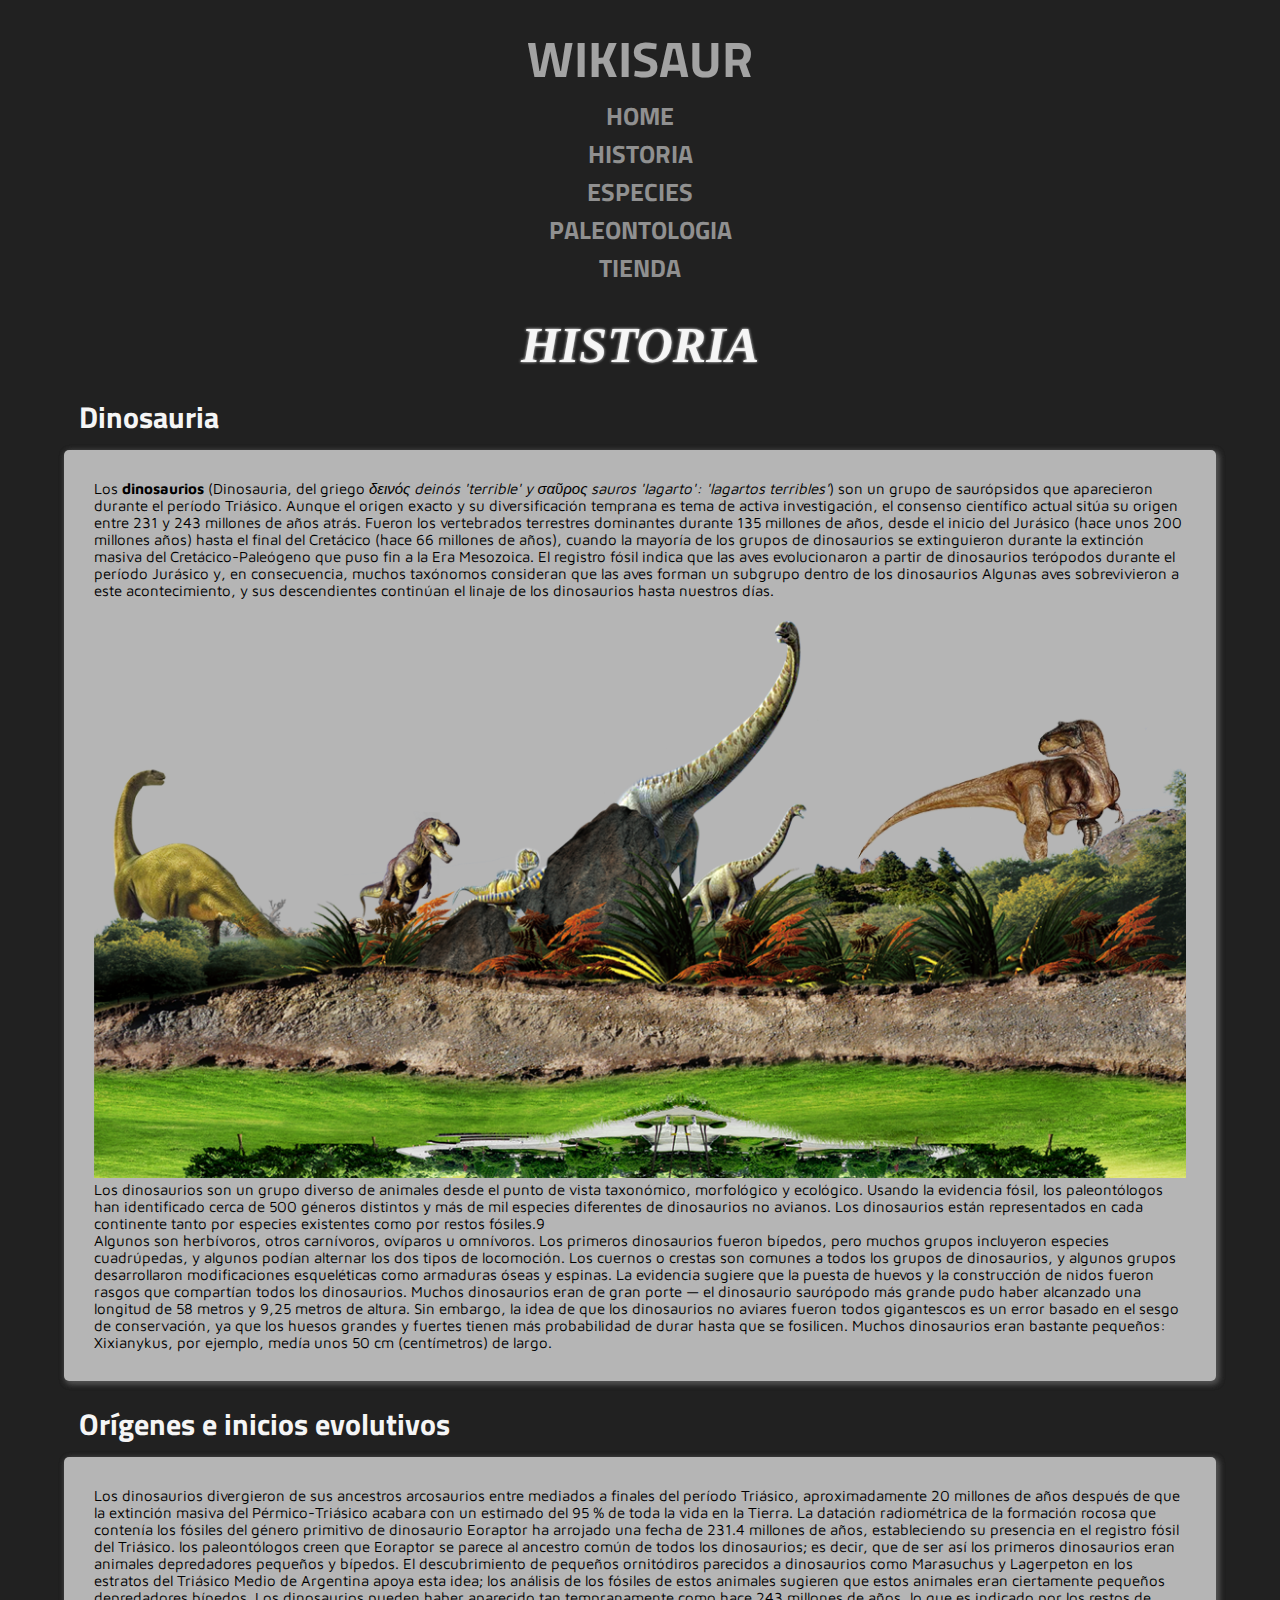
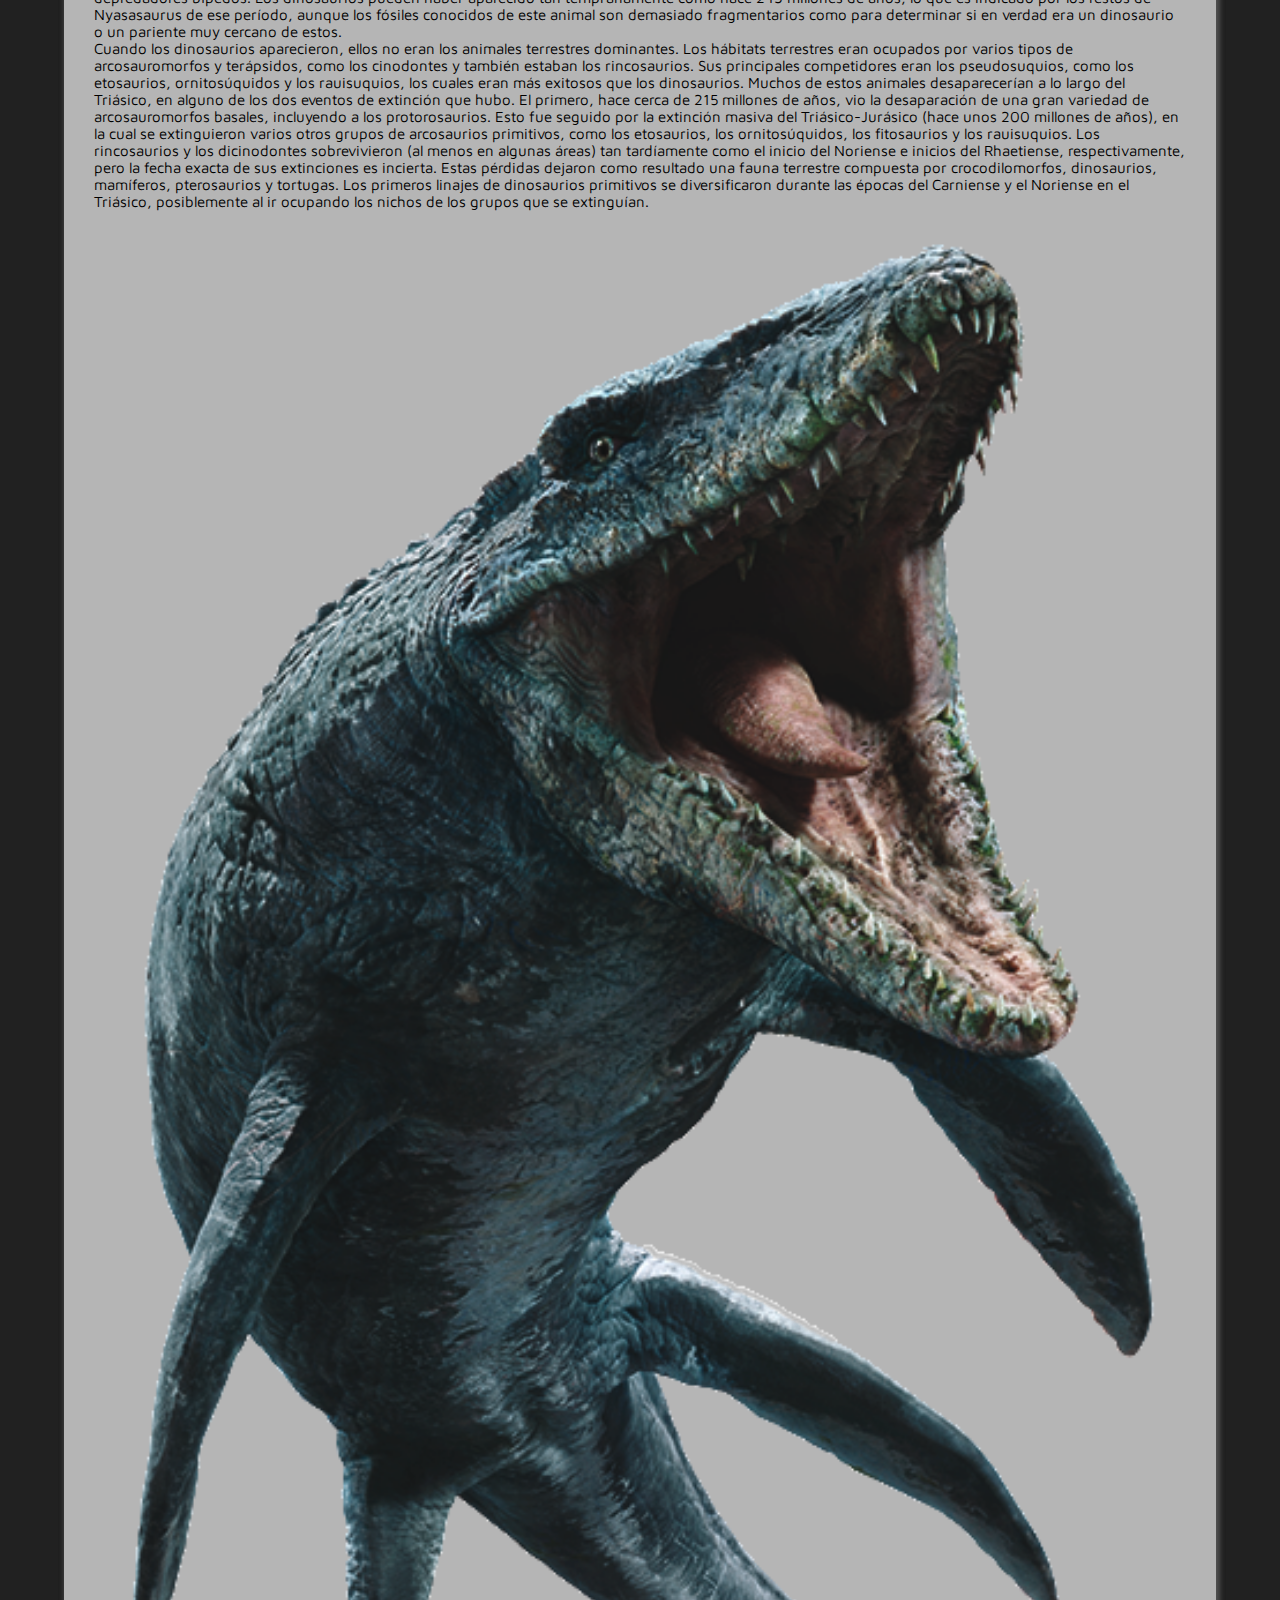
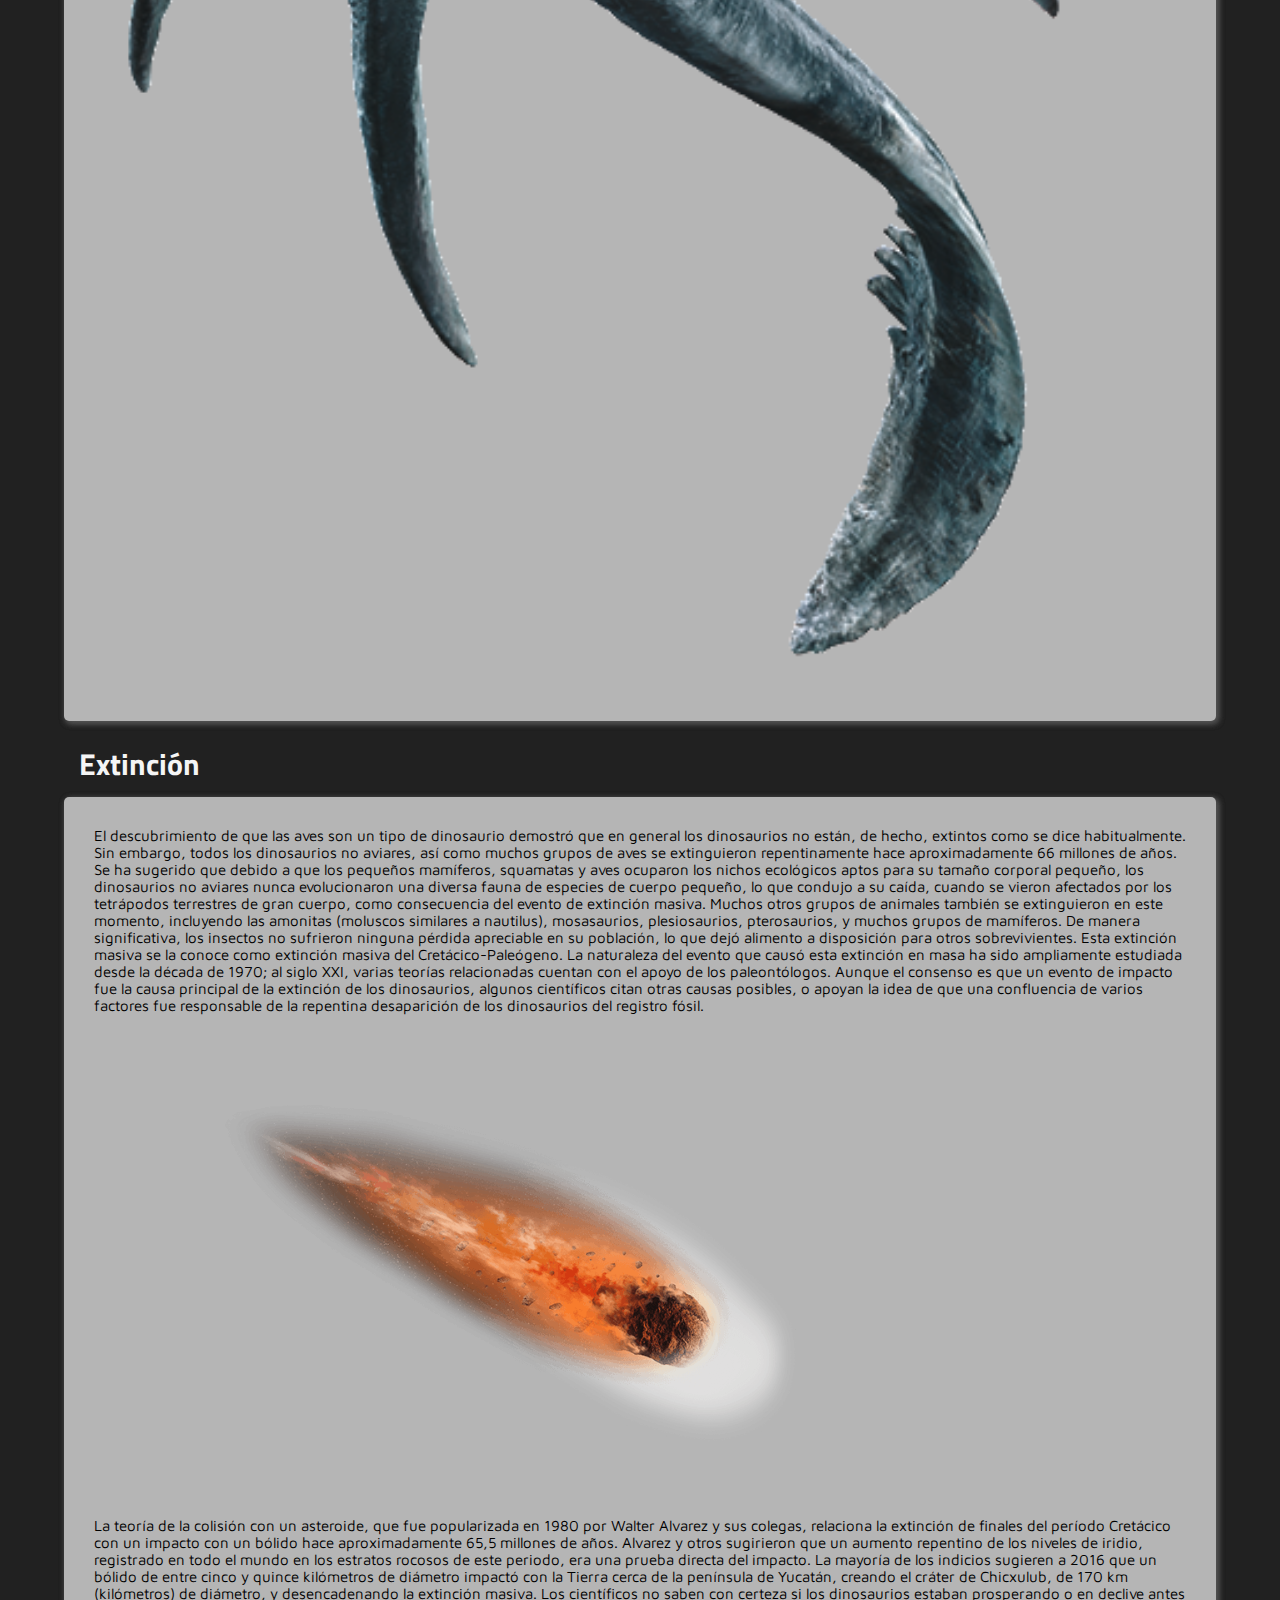
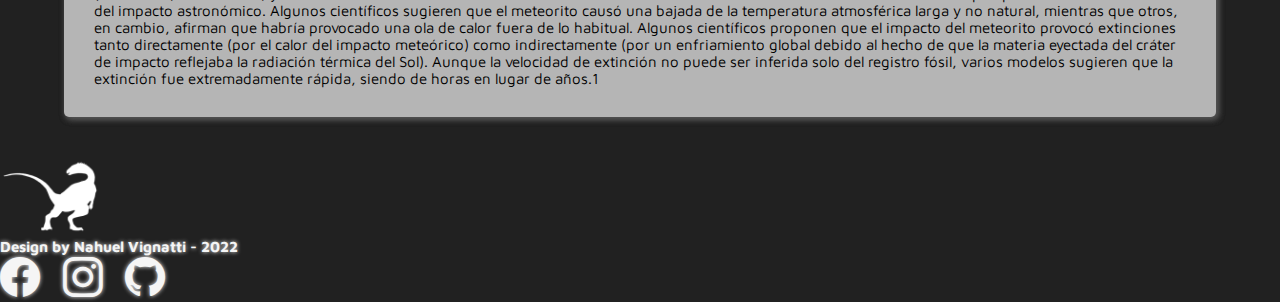
<file: views/history.html>
<!-- =====================================================================
                                    IMPORTANTE
Este archivo html fue creado para el final de desarrollo web, y lo ensamble para
el proyecto final de JS. Este archivo no cuenta con ninguna implementacion de JS, el archivo que
tiene toda la implementaciond e JS es tienda.html y las respectivas carpetas de JS y su archivo de
css. Existen 2 archivos de css, stylejs.css es el que use para dar formato a las cosas que cree
para el tp final de JS
========================================================================-->
<!DOCTYPE html>
<html lang="en">
  <head>
    <meta charset="UTF-8" />
    <meta http-equiv="X-UA-Compatible" content="IE=edge" />
    <meta name="viewport" content="width=device-width, initial-scale=1.0" />
    <meta
      name="description"
      content="Wikisaur historia de los dinosaurios, su evolucion y su extincion"
    />
    <meta
      name="keywords"
      content="WIKI, DINOSAURIOS, DINOSAUR, WIKIPEDIA, JURASSIC, PARK, PREHISTORICO, PREHISTORIC, REX, TRICERATOPS, PALEONTOLOGIA, PELICULAS"
    />

    <title>Wikisaur | Historia de los Dinosaurios</title>

    <link rel="icon" href="../multimedia/img/logosmall.png" />

    <link
      href="https://cdn.jsdelivr.net/npm/bootstrap@5.2.0-beta1/dist/css/bootstrap.min.css"
      rel="stylesheet"
      integrity="sha384-0evHe/X+R7YkIZDRvuzKMRqM+OrBnVFBL6DOitfPri4tjfHxaWutUpFmBp4vmVor"
      crossorigin="anonymous"
    />
    <link
      rel="stylesheet"
      href="https://cdn.jsdelivr.net/npm/bootstrap-icons@1.8.3/font/bootstrap-icons.css"
    />

    <link rel="stylesheet" href="../css/style.css" />
  </head>
  <body>
    <header>
      <nav class="barra container">
        <ul class="barra__lista">
          <div class="row mb-3 justify-content-center">
            <li class="col-6 col-lg-3">
              <h1 class="barra__lista__logo">wikisaur</h1>
            </li>
          </div>
          <div class="row justify-content-center mt-5">
            <li class="col-4 col-lg-2 fs-lg-3 fs-6 mt-3">
              <a href="../index.html" class="barra__lista__links">Home</a>
            </li>
            <li class="col-4 col-lg-2 fs-lg-3 fs-6 mt-3">
              <a href="./history.html" class="barra__lista__links">Historia</a>
            </li>

            <li class="col-4 col-lg-2 fs-lg-3 fs-6 mt-3">
              <a href="./dinosaurs.html" class="barra__lista__links"
                >Especies</a
              >
            </li>
            <li class="col-5 col-lg-3 fs-lg-3 fs-6 mt-3">
              <a href="./paleontology.html" class="barra__lista__links"
                >Paleontologia</a
              >
            </li>
            <li class="col-5 col-lg-2 fs-lg-3 fs-6 mt-3">
              <a href="./tienda.html" class="barra__lista__links">Tienda</a>
            </li>
          </div>
        </ul>
      </nav>
    </header>
    <main>
      <h2 class="historia__titulo">HISTORIA</h2>
      <section class="parrafo">
        <h2 class="parrafo__titulo">Dinosauria</h2>
        <article class="parrafo__info">
          <p class="parrafo__info__texto">
            Los <b>dinosaurios</b> (Dinosauria, del griego
            <em>
              δεινός deinós 'terrible' y σαῦρος sauros 'lagarto': 'lagartos
              terribles'</em
            >) son un grupo de saurópsidos que aparecieron durante el período
            Triásico. Aunque el origen exacto y su diversificación temprana es
            tema de activa investigación, el consenso científico actual sitúa su
            origen entre 231 y 243 millones de años atrás. Fueron los
            vertebrados terrestres dominantes durante 135 millones de años,
            desde el inicio del Jurásico (hace unos 200 millones años) hasta el
            final del Cretácico (hace 66 millones de años), cuando la mayoría de
            los grupos de dinosaurios se extinguieron durante la extinción
            masiva del Cretácico-Paleógeno que puso fin a la Era Mesozoica. El
            registro fósil indica que las aves evolucionaron a partir de
            dinosaurios terópodos durante el período Jurásico y, en
            consecuencia, muchos taxónomos consideran que las aves forman un
            subgrupo dentro de los dinosaurios Algunas aves sobrevivieron a este
            acontecimiento, y sus descendientes continúan el linaje de los
            dinosaurios hasta nuestros días.
          </p>
          <img
            src="../multimedia/img/dinosauria.png"
            alt="historia"
            class="parrafo__info__img"
          />
          <p>
            Los dinosaurios son un grupo diverso de animales desde el punto de
            vista taxonómico, morfológico y ecológico. Usando la evidencia
            fósil, los paleontólogos han identificado cerca de 500 géneros
            distintos y más de mil especies diferentes de dinosaurios no
            avianos. Los dinosaurios están representados en cada continente
            tanto por especies existentes como por restos fósiles.9
          </p>
          <p>
            Algunos son herbívoros, otros carnívoros, ovíparos u omnívoros. Los
            primeros dinosaurios fueron bípedos, pero muchos grupos incluyeron
            especies cuadrúpedas, y algunos podían alternar los dos tipos de
            locomoción. Los cuernos o crestas son comunes a todos los grupos de
            dinosaurios, y algunos grupos desarrollaron modificaciones
            esqueléticas como armaduras óseas y espinas. La evidencia sugiere
            que la puesta de huevos y la construcción de nidos fueron rasgos que
            compartían todos los dinosaurios. Muchos dinosaurios eran de gran
            porte — el dinosaurio saurópodo más grande pudo haber alcanzado una
            longitud de 58 metros y 9,25 metros de altura. Sin embargo, la idea
            de que los dinosaurios no aviares fueron todos gigantescos es un
            error basado en el sesgo de conservación, ya que los huesos grandes
            y fuertes tienen más probabilidad de durar hasta que se fosilicen.
            Muchos dinosaurios eran bastante pequeños: Xixianykus, por ejemplo,
            medía unos 50 cm (centímetros) de largo.
          </p>
        </article>
      </section>
      <section class="parrafo mt-5">
        <h2 class="parrafo__titulo">Orígenes e inicios evolutivos</h2>
        <article class="parrafo__info">
          <div class="row justify-content-center">
            <div class="col-12 col-md-7">
              <p class="parrafo__info__texto">
                Los dinosaurios divergieron de sus ancestros arcosaurios entre
                mediados a finales del período Triásico, aproximadamente 20
                millones de años después de que la extinción masiva del
                Pérmico-Triásico acabara con un estimado del 95 % de toda la
                vida en la Tierra. La datación radiométrica de la formación
                rocosa que contenía los fósiles del género primitivo de
                dinosaurio Eoraptor ha arrojado una fecha de 231.4 millones de
                años, estableciendo su presencia en el registro fósil del
                Triásico. los paleontólogos creen que Eoraptor se parece al
                ancestro común de todos los dinosaurios; es decir, que de ser
                así los primeros dinosaurios eran animales depredadores pequeños
                y bípedos. El descubrimiento de pequeños ornitódiros parecidos a
                dinosaurios como Marasuchus y Lagerpeton en los estratos del
                Triásico Medio de Argentina apoya esta idea; los análisis de los
                fósiles de estos animales sugieren que estos animales eran
                ciertamente pequeños depredadores bípedos. Los dinosaurios
                pueden haber aparecido tan tempranamente como hace 243 millones
                de años, lo que es indicado por los restos de Nyasasaurus de ese
                período, aunque los fósiles conocidos de este animal son
                demasiado fragmentarios como para determinar si en verdad era un
                dinosaurio o un pariente muy cercano de estos.
              </p>

              <p>
                Cuando los dinosaurios aparecieron, ellos no eran los animales
                terrestres dominantes. Los hábitats terrestres eran ocupados por
                varios tipos de arcosauromorfos y terápsidos, como los
                cinodontes y también estaban los rincosaurios. Sus principales
                competidores eran los pseudosuquios, como los etosaurios,
                ornitosúquidos y los rauisuquios, los cuales eran más exitosos
                que los dinosaurios. Muchos de estos animales desaparecerían a
                lo largo del Triásico, en alguno de los dos eventos de extinción
                que hubo. El primero, hace cerca de 215 millones de años, vio la
                desaparación de una gran variedad de arcosauromorfos basales,
                incluyendo a los protorosaurios. Esto fue seguido por la
                extinción masiva del Triásico-Jurásico (hace unos 200 millones
                de años), en la cual se extinguieron varios otros grupos de
                arcosaurios primitivos, como los etosaurios, los ornitosúquidos,
                los fitosaurios y los rauisuquios. Los rincosaurios y los
                dicinodontes sobrevivieron (al menos en algunas áreas) tan
                tardíamente como el inicio del Noriense e inicios del
                Rhaetiense, respectivamente, pero la fecha exacta de sus
                extinciones es incierta. Estas pérdidas dejaron como resultado
                una fauna terrestre compuesta por crocodilomorfos, dinosaurios,
                mamíferos, pterosaurios y tortugas. Los primeros linajes de
                dinosaurios primitivos se diversificaron durante las épocas del
                Carniense y el Noriense en el Triásico, posiblemente al ir
                ocupando los nichos de los grupos que se extinguían.
              </p>
            </div>
            <div class="col-8 col-md-5">
              <img
                src="../multimedia/img/evolucion.png"
                alt="evolucion"
                class="parrafo__info__img"
              />
            </div>
          </div>
        </article>
      </section>
      <section class="parrafo mt-5">
        <h2 class="parrafo__titulo">Extinción</h2>
        <article class="parrafo__info d-flex flex-column align-items-center">
              <p class="parrafo__info__texto">
                El descubrimiento de que las aves son un tipo de dinosaurio
                demostró que en general los dinosaurios no están, de hecho,
                extintos como se dice habitualmente. Sin embargo, todos los
                dinosaurios no aviares, así como muchos grupos de aves se
                extinguieron repentinamente hace aproximadamente 66 millones de
                años. Se ha sugerido que debido a que los pequeños mamíferos,
                squamatas y aves ocuparon los nichos ecológicos aptos para su
                tamaño corporal pequeño, los dinosaurios no aviares nunca
                evolucionaron una diversa fauna de especies de cuerpo pequeño,
                lo que condujo a su caída, cuando se vieron afectados por los
                tetrápodos terrestres de gran cuerpo, como consecuencia del
                evento de extinción masiva. Muchos otros grupos de animales
                también se extinguieron en este momento, incluyendo las amonitas
                (moluscos similares a nautilus), mosasaurios, plesiosaurios,
                pterosaurios, y muchos grupos de mamíferos. De manera
                significativa, los insectos no sufrieron ninguna pérdida
                apreciable en su población, lo que dejó alimento a disposición
                para otros sobrevivientes. Esta extinción masiva se la conoce
                como extinción masiva del Cretácico-Paleógeno. La naturaleza del
                evento que causó esta extinción en masa ha sido ampliamente
                estudiada desde la década de 1970; al siglo XXI, varias teorías
                relacionadas cuentan con el apoyo de los paleontólogos. Aunque
                el consenso es que un evento de impacto fue la causa principal
                de la extinción de los dinosaurios, algunos científicos citan
                otras causas posibles, o apoyan la idea de que una confluencia
                de varios factores fue responsable de la repentina desaparición
                de los dinosaurios del registro fósil.
              </p>
              <img
              src="../multimedia/img/extincion.png"
              alt="Cometa"
              class="parrafo__info__img cometa"
            />
              <p>
                La teoría de la colisión con un asteroide, que fue popularizada
                en 1980 por Walter Alvarez y sus colegas, relaciona la extinción
                de finales del período Cretácico con un impacto con un bólido
                hace aproximadamente 65,5 millones de años. Alvarez y otros
                sugirieron que un aumento repentino de los niveles de iridio,
                registrado en todo el mundo en los estratos rocosos de este
                periodo, era una prueba directa del impacto. La mayoría de
                los indicios sugieren a 2016 que un bólido de entre cinco y
                quince kilómetros de diámetro impactó con la Tierra cerca de la
                península de Yucatán, creando el cráter de Chicxulub, de 170 km
                (kilómetros) de diámetro, y desencadenando la extinción
                masiva. Los científicos no saben con certeza si los
                dinosaurios estaban prosperando o en declive antes del impacto
                astronómico. Algunos científicos sugieren que el meteorito causó
                una bajada de la temperatura atmosférica larga y no natural,
                mientras que otros, en cambio, afirman que habría provocado una
                ola de calor fuera de lo habitual. Algunos científicos proponen
                que el impacto del meteorito provocó extinciones tanto
                directamente (por el calor del impacto meteórico) como
                indirectamente (por un enfriamiento global debido al hecho de
                que la materia eyectada del cráter de impacto reflejaba la
                radiación térmica del Sol). Aunque la velocidad de extinción no
                puede ser inferida solo del registro fósil, varios modelos
                sugieren que la extinción fue extremadamente rápida, siendo de
                horas en lugar de años.1
              </p>
            
            
        </article>
      </section>
    </main>
    <footer class="pie row align-items-center">
      <div
        class="col-12 col-md-4 d-flex justify-content-md-start justify-content-center mt-3"
      >
        <a href="../index.html">
          <img
            src="../multimedia/img/logosmall.png"
            alt="Logo de wikisaur"
            class="pie__logo"
          />
        </a>
      </div>
      <div
        class="col-12 col-md-4 d-flex justify-content-center justify-content-center mt-3"
      >
        <h6 class="pie__firma">Design by Nahuel Vignatti - 2022</h6>
      </div>
      <div
        class="col-12 col-md-4 d-flex justify-content-md-end justify-content-center mt-3"
      >
        <section class="pie__social">
          <a href="http://www.facebook.com"
            ><i class="bi bi-facebook pie__social__icon"></i
          ></a>
          <a href="http://www.instagram.com"
            ><i class="bi bi-instagram pie__social__icon"></i
          ></a>
          <a href="https://github.com/nahuel-vignatti/proyecto_final_wikisaur"
            ><i class="bi bi-github pie__social__icon"></i
          ></a>
        </section>
      </div>
    </footer>
    <script
      src="https://cdn.jsdelivr.net/npm/bootstrap@5.2.0-beta1/dist/js/bootstrap.bundle.min.js"
      integrity="sha384-pprn3073KE6tl6bjs2QrFaJGz5/SUsLqktiwsUTF55Jfv3qYSDhgCecCxMW52nD2"
      crossorigin="anonymous"
    ></script>
  </body>
</html>
</file>
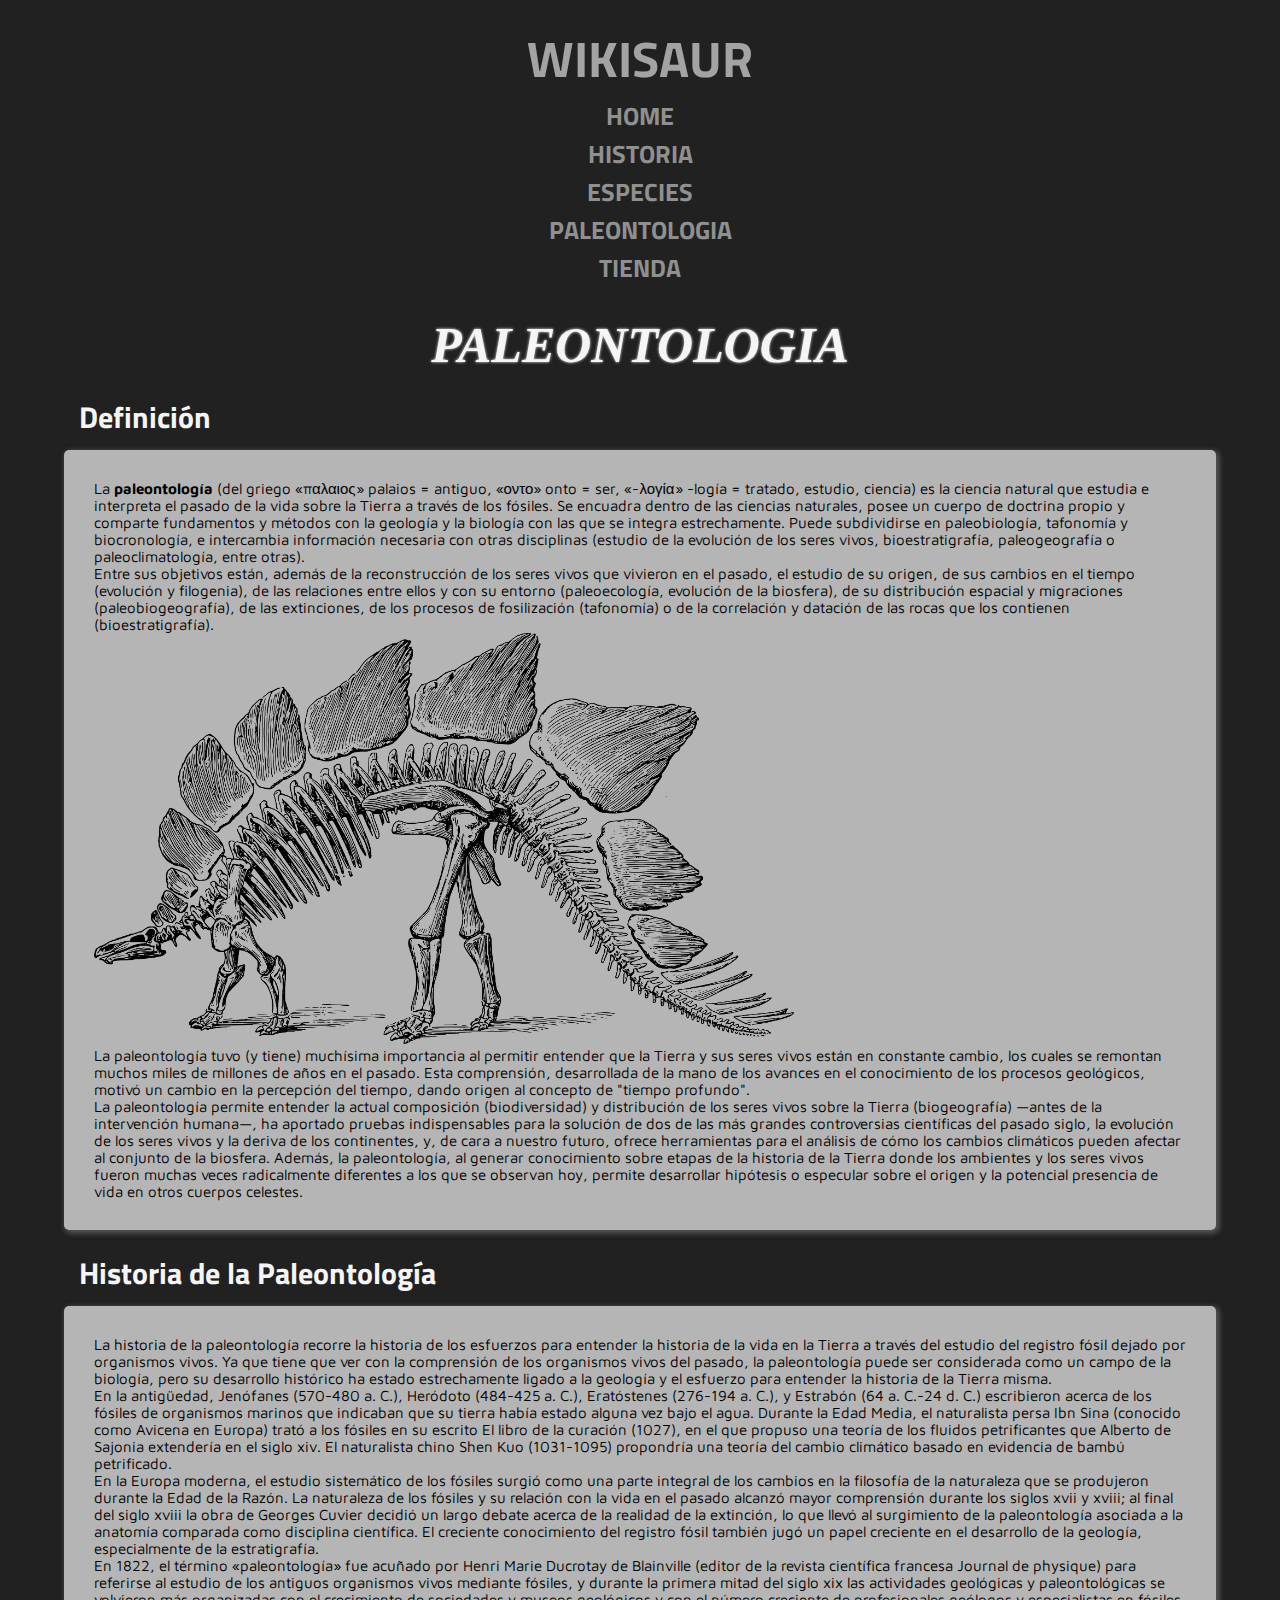
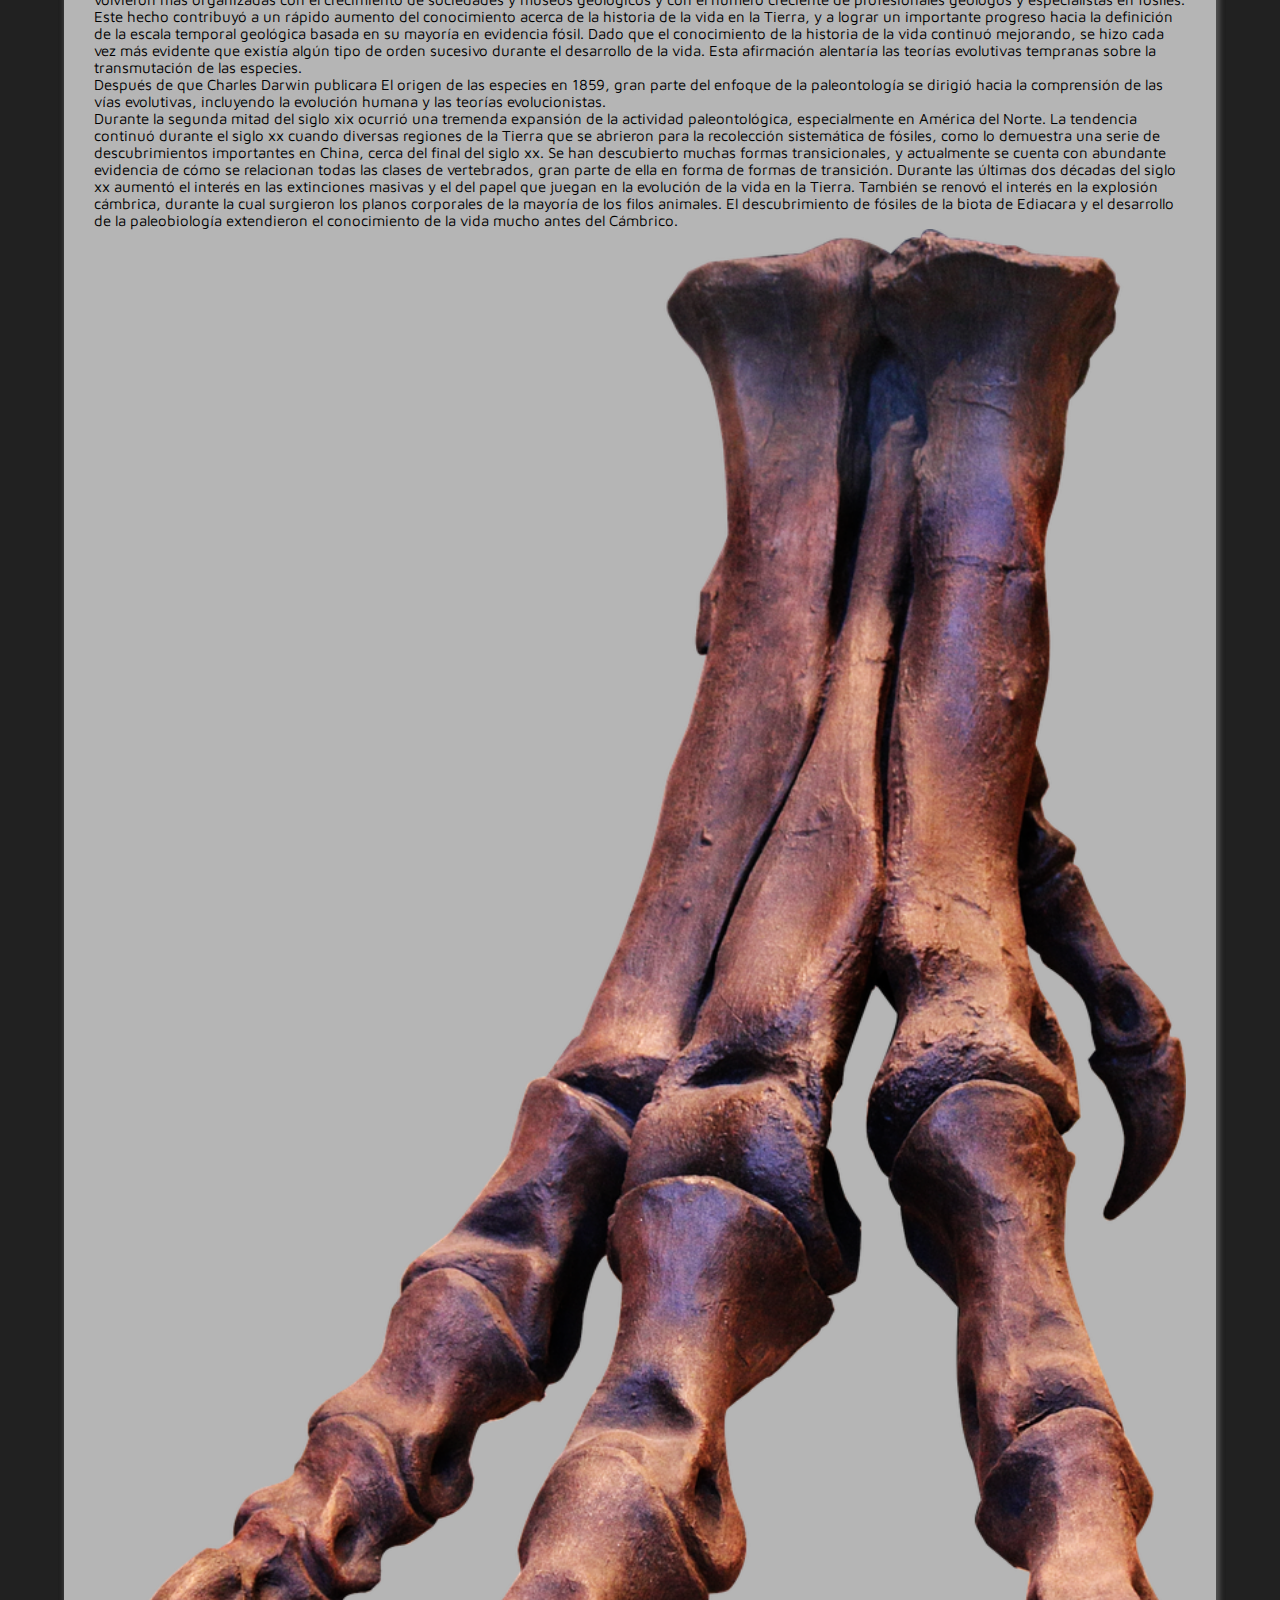
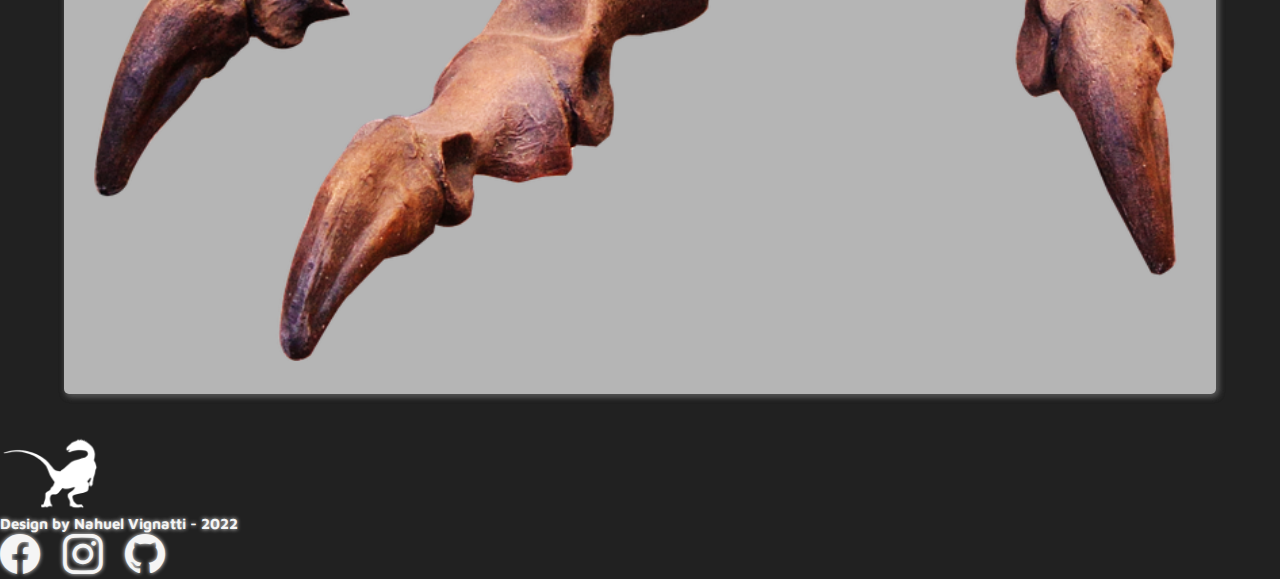
<file: views/paleontology.html>
<!-- =====================================================================
                                    IMPORTANTE
Este archivo html fue creado para el final de desarrollo web, y lo ensamble para
el proyecto final de JS. Este archivo no cuenta con ninguna implementacion de JS, el archivo que
tiene toda la implementaciond e JS es tienda.html y las respectivas carpetas de JS y su archivo de
css. Existen 2 archivos de css, stylejs.css es el que use para dar formato a las cosas que cree
para el tp final de JS
========================================================================-->
<!DOCTYPE html>
<html lang="en">
  <head>
    <meta charset="UTF-8" />
    <meta http-equiv="X-UA-Compatible" content="IE=edge" />
    <meta name="viewport" content="width=device-width, initial-scale=1.0" />
    <meta
      name="description"
      content="Wikisaur paleontologia, la ciencia que estudia los restos de los dinosaurios para descubrir toda su historia"
    />
    <meta
      name="keywords"
      content="WIKI, DINOSAURIOS, DINOSAUR, WIKIPEDIA, JURASSIC, PARK, PREHISTORICO, PREHISTORIC, REX, TRICERATOPS, PALEONTOLOGIA, PELICULAS"
    />
    <title>Wikisaur | Ciencia Ficción</title>

    <link rel="icon" href="../multimedia/img/logosmall.png" />
    <link
      href="https://cdn.jsdelivr.net/npm/bootstrap@5.2.0-beta1/dist/css/bootstrap.min.css"
      rel="stylesheet"
      integrity="sha384-0evHe/X+R7YkIZDRvuzKMRqM+OrBnVFBL6DOitfPri4tjfHxaWutUpFmBp4vmVor"
      crossorigin="anonymous"
    />
    <link
      rel="stylesheet"
      href="https://cdn.jsdelivr.net/npm/bootstrap-icons@1.8.3/font/bootstrap-icons.css"
    />

    <link rel="stylesheet" href="../css/style.css" />
  </head>
  <body>
    <header>
      <nav class="barra container">
        <ul class="barra__lista">
          <div class="row mb-3 justify-content-center">
            <li class="col-6 col-lg-3">
              <h1 class="barra__lista__logo">wikisaur</h1>
            </li>
          </div>
          <div class="row justify-content-center mt-5">
            <li class="col-4 col-lg-2 fs-lg-3 fs-6 mt-3">
              <a href="../index.html" class="barra__lista__links">Home</a>
            </li>
            <li class="col-4 col-lg-2 fs-lg-3 fs-6 mt-3">
              <a href="./history.html" class="barra__lista__links">Historia</a>
            </li>

            <li class="col-4 col-lg-2 fs-lg-3 fs-6 mt-3">
              <a href="./dinosaurs.html" class="barra__lista__links"
                >Especies</a
              >
            </li>
            <li class="col-5 col-lg-3 fs-lg-3 fs-6 mt-3">
              <a href="./paleontology.html" class="barra__lista__links"
                >Paleontologia</a
              >
            </li>
            <li class="col-5 col-lg-2 fs-lg-3 fs-6 mt-3">
              <a href="./tienda.html" class="barra__lista__links">Tienda</a>
            </li>
          </div>
        </ul>
      </nav>
    </header>
    <main>
      <h2 class="paleo__titulo">PALEONTOLOGIA</h2>
      <section class="parrafopaleo">
        <h2 class="parrafopaleo__titulo">Definición</h2>
        <article
          class="parrafopaleo__info d-flex flex-column align-items-center"
        >
          <p class="parrafopaleo__info__texto">
            La <b>paleontología</b> (del griego «παλαιος» palaios = antiguo,
            «οντο» onto = ser, «-λογία» -logía = tratado, estudio, ciencia) es
            la ciencia natural que estudia e interpreta el pasado de la vida
            sobre la Tierra a través de los fósiles. Se encuadra dentro de las
            ciencias naturales, posee un cuerpo de doctrina propio y comparte
            fundamentos y métodos con la geología y la biología con las que se
            integra estrechamente. Puede subdividirse en paleobiología,
            tafonomía y biocronología, e intercambia información necesaria con
            otras disciplinas (estudio de la evolución de los seres vivos,
            bioestratigrafía, paleogeografía o paleoclimatología, entre otras).
          </p>
          <p>
            Entre sus objetivos están, además de la reconstrucción de los seres
            vivos que vivieron en el pasado, el estudio de su origen, de sus
            cambios en el tiempo (evolución y filogenia), de las relaciones
            entre ellos y con su entorno (paleoecología, evolución de la
            biosfera), de su distribución espacial y migraciones
            (paleobiogeografía), de las extinciones, de los procesos de
            fosilización (tafonomía) o de la correlación y datación de las rocas
            que los contienen (bioestratigrafía).
          </p>
          <img
            src="../multimedia/img/paleo2.png"
            alt="historia"
            class="parrafopaleo__info__img dino1"
          />
          <p>
            La paleontología tuvo (y tiene) muchísima importancia al permitir
            entender que la Tierra y sus seres vivos están en constante cambio,
            los cuales se remontan muchos miles de millones de años en el
            pasado. Esta comprensión, desarrollada de la mano de los avances en
            el conocimiento de los procesos geológicos, motivó un cambio en la
            percepción del tiempo, dando origen al concepto de "tiempo
            profundo".
          </p>
          <p>
            La paleontología permite entender la actual composición
            (biodiversidad) y distribución de los seres vivos sobre la Tierra
            (biogeografía) —antes de la intervención humana—, ha aportado
            pruebas indispensables para la solución de dos de las más grandes
            controversias científicas del pasado siglo, la evolución de los
            seres vivos y la deriva de los continentes, y, de cara a nuestro
            futuro, ofrece herramientas para el análisis de cómo los cambios
            climáticos pueden afectar al conjunto de la biosfera. Además, la
            paleontología, al generar conocimiento sobre etapas de la historia
            de la Tierra donde los ambientes y los seres vivos fueron muchas
            veces radicalmente diferentes a los que se observan hoy, permite
            desarrollar hipótesis o especular sobre el origen y la potencial
            presencia de vida en otros cuerpos celestes.
          </p>
        </article>
      </section>
      <section class="parrafopaleo mt-5">
        <h2 class="parrafopaleo__titulo">Historia de la Paleontología</h2>
        <article class="parrafopaleo__info">
          <div class="row justify-content-center">
            <div class="col-12 col-md-7">
              <p class="parrafopaleo__info__texto">
                La historia de la paleontología recorre la historia de los
                esfuerzos para entender la historia de la vida en la Tierra a
                través del estudio del registro fósil dejado por organismos
                vivos. Ya que tiene que ver con la comprensión de los organismos
                vivos del pasado, la paleontología puede ser considerada como un
                campo de la biología, pero su desarrollo histórico ha estado
                estrechamente ligado a la geología y el esfuerzo para entender
                la historia de la Tierra misma.
              </p>

              <p>
                En la antigüedad, Jenófanes (570-480 a. C.), Heródoto (484-425
                a. C.), Eratóstenes (276-194 a. C.), y Estrabón (64 a. C.-24 d.
                C.) escribieron acerca de los fósiles de organismos marinos que
                indicaban que su tierra había estado alguna vez bajo el agua.
                Durante la Edad Media, el naturalista persa Ibn Sina (conocido
                como Avicena en Europa) trató a los fósiles en su escrito El
                libro de la curación (1027), en el que propuso una teoría de los
                fluidos petrificantes que Alberto de Sajonia extendería en el
                siglo xiv. El naturalista chino Shen Kuo (1031-1095) propondría
                una teoría del cambio climático basado en evidencia de bambú
                petrificado.
              </p>
              <p>
                En la Europa moderna, el estudio sistemático de los fósiles
                surgió como una parte integral de los cambios en la filosofía de
                la naturaleza que se produjeron durante la Edad de la Razón. La
                naturaleza de los fósiles y su relación con la vida en el pasado
                alcanzó mayor comprensión durante los siglos xvii y xviii; al
                final del siglo xviii la obra de Georges Cuvier decidió un largo
                debate acerca de la realidad de la extinción, lo que llevó al
                surgimiento de la paleontología asociada a la anatomía comparada
                como disciplina científica. El creciente conocimiento del
                registro fósil también jugó un papel creciente en el desarrollo
                de la geología, especialmente de la estratigrafía.
              </p>
              <p>
                En 1822, el término «paleontología» fue acuñado por Henri Marie
                Ducrotay de Blainville (editor de la revista científica francesa
                Journal de physique) para referirse al estudio de los antiguos
                organismos vivos mediante fósiles, y durante la primera mitad
                del siglo xix las actividades geológicas y paleontológicas se
                volvieron más organizadas con el crecimiento de sociedades y
                museos geológicos y con el número creciente de profesionales
                geólogos y especialistas en fósiles. Este hecho contribuyó a un
                rápido aumento del conocimiento acerca de la historia de la vida
                en la Tierra, y a lograr un importante progreso hacia la
                definición de la escala temporal geológica basada en su mayoría
                en evidencia fósil. Dado que el conocimiento de la historia de
                la vida continuó mejorando, se hizo cada vez más evidente que
                existía algún tipo de orden sucesivo durante el desarrollo de la
                vida. Esta afirmación alentaría las teorías evolutivas tempranas
                sobre la transmutación de las especies.
              </p>
              <p>
                Después de que Charles Darwin publicara El origen de las
                especies en 1859, gran parte del enfoque de la paleontología se
                dirigió hacia la comprensión de las vías evolutivas, incluyendo
                la evolución humana y las teorías evolucionistas.
              </p>
              <p>
                Durante la segunda mitad del siglo xix ocurrió una tremenda
                expansión de la actividad paleontológica, especialmente en
                América del Norte. La tendencia continuó durante el siglo xx
                cuando diversas regiones de la Tierra que se abrieron para la
                recolección sistemática de fósiles, como lo demuestra una serie
                de descubrimientos importantes en China, cerca del final del
                siglo xx. Se han descubierto muchas formas transicionales, y
                actualmente se cuenta con abundante evidencia de cómo se
                relacionan todas las clases de vertebrados, gran parte de ella
                en forma de formas de transición. Durante las últimas dos
                décadas del siglo xx aumentó el interés en las extinciones
                masivas y el del papel que juegan en la evolución de la vida en
                la Tierra. También se renovó el interés en la explosión
                cámbrica, durante la cual surgieron los planos corporales de la
                mayoría de los filos animales. El descubrimiento de fósiles de
                la biota de Ediacara y el desarrollo de la paleobiología
                extendieron el conocimiento de la vida mucho antes del Cámbrico.
              </p>
            </div>
            <div class="col-8 col-md-5">
              <img
                src="../multimedia/img/paleo5.png"
                alt="evolucion"
                class="parrafopaleo__info__img"
              />
            </div>
          </div>
        </article>
      </section>
    </main>
    <footer class="pie row align-items-center">
      <div
        class="col-12 col-md-4 d-flex justify-content-md-start justify-content-center mt-3"
      >
        <a href="../index.html">
          <img
            src="../multimedia/img/logosmall.png"
            alt="Logo de wikisaur"
            class="pie__logo"
          />
        </a>
      </div>
      <div
        class="col-12 col-md-4 d-flex justify-content-center justify-content-center mt-3"
      >
        <h6 class="pie__firma">Design by Nahuel Vignatti - 2022</h6>
      </div>
      <div
        class="col-12 col-md-4 d-flex justify-content-md-end justify-content-center mt-3"
      >
        <section class="pie__social">
          <a href="http://www.facebook.com"
            ><i class="bi bi-facebook pie__social__icon"></i
          ></a>
          <a href="http://www.instagram.com"
            ><i class="bi bi-instagram pie__social__icon"></i
          ></a>
          <a href="https://github.com/nahuel-vignatti/proyecto_final_wikisaur"
            ><i class="bi bi-github pie__social__icon"></i
          ></a>
        </section>
      </div>
    </footer>
    <script
      src="https://cdn.jsdelivr.net/npm/bootstrap@5.2.0-beta1/dist/js/bootstrap.bundle.min.js"
      integrity="sha384-pprn3073KE6tl6bjs2QrFaJGz5/SUsLqktiwsUTF55Jfv3qYSDhgCecCxMW52nD2"
      crossorigin="anonymous"
    ></script>
  </body>
</html>
</file>
<file: css/style.css>
/* ==================== IMPORTANTE ====================================================
   Este archivo de CSS fue creado con SASS para el tp final de desarrollo web
   no contiene estilos de lo hecho para JS. Todos los estilos del trabajo final de
   JS estan en stylejs.css, el cual cree aparte para que sea mas facil diferenciarlo
   ===================================================================================== */

@import url("https://fonts.googleapis.com/css2?family=Maven+Pro&display=swap");
@import url("https://fonts.googleapis.com/css?family=Titillium+Web:400,600");
.img_responsive, .pie__logo, .parrafo__info__img, .intro__img, .secciones__articulo__img, .parrafopaleo__info__img {
  width: 100%;
  height: auto; }

* {
  margin: 0;
  padding: 0; }

html {
  font-size: 62.5%; }

body {
  min-height: 100vh;
  background: #212121;
  overflow-x: hidden; }

main {
  margin-top: 2rem;
  display: flex;
  flex-direction: column;
  justify-content: center;
  align-items: center;
  align-content: center; }

header {
  padding-top: 1rem; }

.barra__lista {
  font-family: "Titillium Web";
  text-transform: uppercase;
  font-weight: bold;
  padding: 1rem; }
  .barra__lista * {
    box-sizing: border-box;
    transition: all 0.35s ease; }
  .barra__lista li {
    list-style: outside none none;
    padding: 0;
    text-align: center; }
  .barra__lista a {
    padding: 0.5em 0.8em;
    color: rgba(255, 255, 255, 0.5);
    position: relative;
    text-decoration: none;
    font-size: 2.5rem; }
  .barra__lista a::after {
    content: "";
    height: 2.5rem;
    width: 2.5rem;
    position: absolute;
    transition: all 0.35s ease;
    opacity: 0;
    left: 0;
    bottom: 0;
    border-bottom: 3px solid #2e640f;
    border-left: 3px solid #3e8914;
    transform: translate(100%, -50%); }
  .barra__lista a::before {
    content: "";
    height: 2.5rem;
    width: 2.5rem;
    position: absolute;
    transition: all 0.35s ease;
    opacity: 0;
    right: 0;
    top: 0;
    border-top: 3px solid #3e8914;
    border-right: 3px solid #2e640f;
    transform: translate(-100%, 50%); }
  .barra__lista a:hover:after {
    transform: translate(0, 0);
    opacity: 1; }
  .barra__lista a:hover:before {
    transform: translate(0, 0);
    opacity: 1; }
  .barra__lista a:hover {
    color: #3da35d; }

nav ul li .barra__lista__logo {
  font-size: 5rem;
  font-weight: bold;
  color: rgba(255, 255, 255, 0.589);
  transition: all 1s; }

nav ul li .barra__lista__logo:hover {
  text-shadow: 2px 2px 3px whitesmoke,4px 4px 6px whitesmoke,4px 4px 8px whitesmoke;
  font-weight: 900; }

@media screen and (max-width: 768px) {
  .barra__lista a {
    padding: 0.5em 0.8em;
    color: rgba(255, 255, 255, 0.5);
    font-size: 2rem; }
  .barra__lista a::after {
    content: "";
    height: 1.5rem;
    width: 1.5rem; }
  .barra__lista a::before {
    content: "";
    height: 1.5rem;
    width: 1.5rem; } }

@media screen and (max-width: 576px) {
  .barra__lista a {
    padding: 0.5em 0.8em;
    color: rgba(255, 255, 255, 0.5);
    font-size: 1.2rem; }
  .barra__lista a::after {
    content: "";
    height: 1.4rem;
    width: 1.4rem; }
  .barra__lista a::before {
    content: "";
    height: 1.4rem;
    width: 1.4rem; }
  nav ul li .barra__lista__logo {
    font-size: 3rem; } }

.pie {
  margin-top: 2rem;
  width: 100vw;
  font-size: 1rem; }
  .pie__logo {
    max-width: 10em;
    filter: invert(100%); }
  .pie__firma {
    font-family: 'Maven Pro', sans-serif;
    color: whitesmoke;
    text-shadow: 0px 0px 4px whitesmoke;
    font-size: 1.5em; }
  .pie__social {
    margin-right: 2rem;
    color: whitesmoke; }
    .pie__social a:nth-child(1) {
      margin-right: 2em; }
    .pie__social a:nth-child(2) {
      margin-right: 2em; }
    .pie__social__icon {
      color: whitesmoke;
      font-size: 4em;
      text-shadow: 0px 0px 4px whitesmoke; }
    .pie__social__icon:hover {
      color: #918787; }

@media screen and (max-width: 768px) {
  .pie__social {
    margin-right: 0; } }

.dinosaurios__titulo {
  font-size: 5rem;
  margin-bottom: 2rem;
  color: whitesmoke;
  font-weight: bold;
  font-style: italic;
  text-shadow: 0 0 0.3rem whitesmoke; }

.especie {
  width: 90%;
  font-size: 1rem;
  margin-bottom: 3rem; }
  .especie__titulo {
    font-family: "Titillium Web";
    color: whitesmoke;
    margin-bottom: 1rem;
    font-size: 3em;
    padding-left: .5em; }
  .especie__data {
    font-family: 'Maven Pro', sans-serif;
    background-color: #414141;
    padding: 4em 2em;
    font-size: 1em;
    background-color: rgba(255, 255, 255, 0.671);
    border-radius: 5px;
    box-shadow: 2px 2px 6px #535353, 2px 2px 6px #535353; }
    .especie__data__info {
      font-size: 1.5em; }
    .especie__data__tabla {
      background-color: #212121;
      font-size: 1em;
      color: whitesmoke;
      padding: 1rem;
      border-radius: 0.5rem;
      max-height: 35em; }
      .especie__data__tabla__imagen {
        width: 100%;
        height: auto; }
      .especie__data__tabla__titulo {
        font-size: 1.5em;
        text-align: center;
        border-bottom: 0.1rem solid gray;
        align-content: center;
        align-items: center;
        margin-bottom: 0.5em; }
      .especie__data__tabla__fila {
        padding-top: 0.6em;
        font-size: 1em;
        border-bottom: 1px solid gray; }
        .especie__data__tabla__fila__propiedad {
          font-size: 1.2em;
          font-weight: bolder; }
        .especie__data__tabla__fila__info {
          font-size: 1.2em; }
      .especie__data__tabla__fila:hover {
        background-color: rgba(128, 128, 128, 0.404); }

@media screen and (max-width: 992px) {
  .especie {
    font-size: 0.9rem; } }

@media screen and (max-width: 576px) {
  .dinosaurios__titulo {
    font-size: 3rem; }
  .especie {
    font-size: 0.8rem; }
  .especie__data__tabla__fila {
    padding-top: 0; } }

.historia__titulo {
  font-size: 5rem;
  margin-bottom: 2rem;
  color: whitesmoke;
  font-weight: bold;
  font-style: italic;
  text-shadow: 0 0 0.3rem whitesmoke; }

.parrafo {
  font-size: 1rem;
  width: 90%;
  margin-bottom: 2rem; }
  .parrafo__titulo {
    font-family: "Titillium Web";
    color: whitesmoke;
    margin-bottom: 1rem;
    font-size: 3em;
    padding-left: 0.5em; }
  .parrafo__info {
    font-family: "Maven Pro", sans-serif;
    padding: 2em 2em;
    font-size: 1.5em;
    background-color: rgba(255, 255, 255, 0.671);
    border-radius: 5px;
    box-shadow: 2px 2px 6px #535353, 2px 2px 6px #535353; }

.cometa {
  max-width: 80rem; }

@media screen and (max-width: 1024px) {
  .parrafo {
    font-size: 0.8rem; } }

@media screen and (max-width: 768px) {
  .parrafo {
    font-size: 0.7rem; } }

@media screen and (max-width: 576px) {
  .historia__titulo {
    font-size: 3rem; } }

.intro {
  gap: 10rem;
  background-color: #414141;
  padding: 2rem 0;
  text-shadow: 0 0 0.3rem whitesmoke;
  width: 100vw;
  font-size: 4rem;
  border-radius: 1rem; }
  .intro__img {
    max-width: 40rem; }
  .intro__parrafo {
    padding-right: 5rem; }
    .intro__parrafo__titulo {
      font-size: 2em;
      font-style: italic;
      font-weight: bolder;
      color: whitesmoke; }
    .intro__parrafo__subtitulo {
      font-size: 0.5em;
      font-style: italic;
      color: whitesmoke; }

.definicion {
  font-family: 'Maven Pro', sans-serif;
  margin-top: 15rem;
  margin-bottom: 6rem;
  width: 80%;
  font-size: 3rem;
  text-align: center;
  color: whitesmoke; }

.secciones {
  font-family: 'Maven Pro', sans-serif;
  margin-top: 5rem;
  padding: 3rem 7rem 7rem 7rem;
  gap: 10rem;
  background-color: rgba(255, 255, 255, 0.719);
  border-radius: 1rem;
  font-size: 1rem;
  width: 90%; }
  .secciones__titulo {
    font-size: 3em;
    margin-bottom: 1.5em;
    text-align: center; }
  .secciones__articulo {
    display: flex;
    flex-direction: column;
    justify-content: center;
    align-items: center;
    align-content: center;
    gap: 1rem;
    font-size: 1em;
    height: 80%; }
    .secciones__articulo__img {
      max-width: 10em; }
    .secciones__articulo__descrpcion {
      text-align: center;
      font-size: 1.5em;
      height: 6em; }
    .secciones__articulo__boton {
      font-size: 1.5em;
      font-weight: bolder;
      color: whitesmoke;
      margin-top: 0.5;
      margin-bottom: 1rem;
      font-family: "Titillium Web";
      text-transform: uppercase;
      width: 15rem;
      height: 5rem;
      border: none;
      border-radius: 1rem;
      background-color: rgba(24, 24, 24, 0.76);
      text-shadow: 0 0 2px; }
    .secciones__articulo__boton:hover {
      background-color: rgba(54, 52, 52, 0.76); }

@media screen and (max-width: 1200px) {
  .intro {
    font-size: 3.5rem; }
    .intro__img {
      max-width: 30rem; }
    .intro__parrafo {
      padding-right: 0;
      padding-bottom: 0; }
  .secciones {
    font-size: 1rem;
    padding: 3rem 5rem; }
    .secciones__articulo__descripcion {
      height: 7em; }
    .secciones__articulo__boton {
      margin-top: 1em; } }

@media screen and (max-width: 768px) {
  .intro {
    font-size: 3rem; }
    .intro__img {
      max-width: 30rem; }
    .intro__parrafo {
      text-align: center;
      padding-right: 0;
      padding-bottom: 0; }
  .secciones {
    font-size: 1.1rem;
    padding: 5rem 2rem; }
    .secciones__articulo__boton {
      margin-top: 0em; }
  .definicion {
    font-size: 2.5rem; } }

@media screen and (max-width: 576px) {
  .intro {
    font-size: 2rem; }
    .intro__img {
      max-width: 200px; }
    .intro__parrafo {
      padding-right: 0;
      padding-bottom: 2rem; }
  .secciones {
    width: 80%;
    font-size: 0.9rem;
    padding: 5rem 2rem; }
    .secciones__articulo__descripcion {
      height: 4em; }
    .secciones__articulo__boton {
      margin-top: 0em; }
  .definicion {
    margin-top: 5rem;
    margin-bottom: 0; } }

.paleo__titulo {
  font-size: 5rem;
  margin-bottom: 2rem;
  color: whitesmoke;
  font-weight: bold;
  font-style: italic;
  text-shadow: 0 0 0.3rem whitesmoke; }

.parrafopaleo {
  font-size: 1rem;
  width: 90%;
  margin-bottom: 2rem; }
  .parrafopaleo__titulo {
    font-family: "Titillium Web";
    color: whitesmoke;
    margin-bottom: 1rem;
    font-size: 3em;
    padding-left: 0.5em; }
  .parrafopaleo__info {
    font-family: "Maven Pro", sans-serif;
    padding: 2em 2em;
    font-size: 1.5em;
    background-color: rgba(255, 255, 255, 0.671);
    border-radius: 5px;
    box-shadow: 2px 2px 6px #535353, 2px 2px 6px #535353; }

.dino1 {
  max-width: 70rem; }

@media screen and (max-width: 1024px) {
  .parrafopaleo {
    font-size: 0.8rem; } }

@media screen and (max-width: 768px) {
  .parrafopaleo {
    font-size: 0.7rem; } }

@media screen and (max-width: 576px) {
  .paleo__titulo {
    font-size: 3rem; }
  .parrafopaleo {
    font-size: 0.6rem; } }

.formcontacto {
  margin: 3rem 0;
  font-family: "Titillium Web";
  padding: 3rem;
  width: 70%;
  font-size: 1rem;
  color: whitesmoke;
  border-radius: 10px;
  border: 2px solid rgba(168, 168, 168, 0.418); }
  .formcontacto__titulo {
    font-size: 6em;
    margin-bottom: 1em;
    text-shadow: 0 0 4px whitesmoke; }
  .formcontacto__label {
    text-align: left;
    font-size: 2em; }
  .formcontacto__input {
    display: block;
    width: 100%;
    color: whitesmoke;
    font-size: 2em;
    border: 0;
    border-bottom: 2px solid rgba(168, 168, 168, 0.418);
    background: none; }
    .formcontacto__input:nth-of-type(1) {
      margin-bottom: 1em;
      height: 3em; }
    .formcontacto__input:nth-of-type(2) {
      margin-bottom: 1em;
      height: 3em; }
  .formcontacto .texto {
    height: 5em; }
  .formcontacto__boton {
    border: none;
    font-size: 1.5em;
    font-weight: bold;
    color: whitesmoke;
    margin-top: 1em;
    width: 30%;
    max-width: 10em;
    height: 3em;
    border-radius: 5px;
    background-color: rgba(168, 168, 168, 0.651); }
    .formcontacto__boton:nth-of-type(1) {
      margin-right: 3em; }
  .formcontacto__boton:hover {
    background-color: rgba(168, 168, 168, 0.425); }
  .formcontacto__imagen {
    margin-top: 3em;
    width: auto;
    height: 100%;
    max-height: 45em; }

@media screen and (max-width: 768px) {
  .formcontacto {
    font-family: "Titillium Web";
    padding: 2rem;
    width: 80%;
    font-size: 0.7rem; }
    .formcontacto__imagen {
      display: none; } }
</file>
